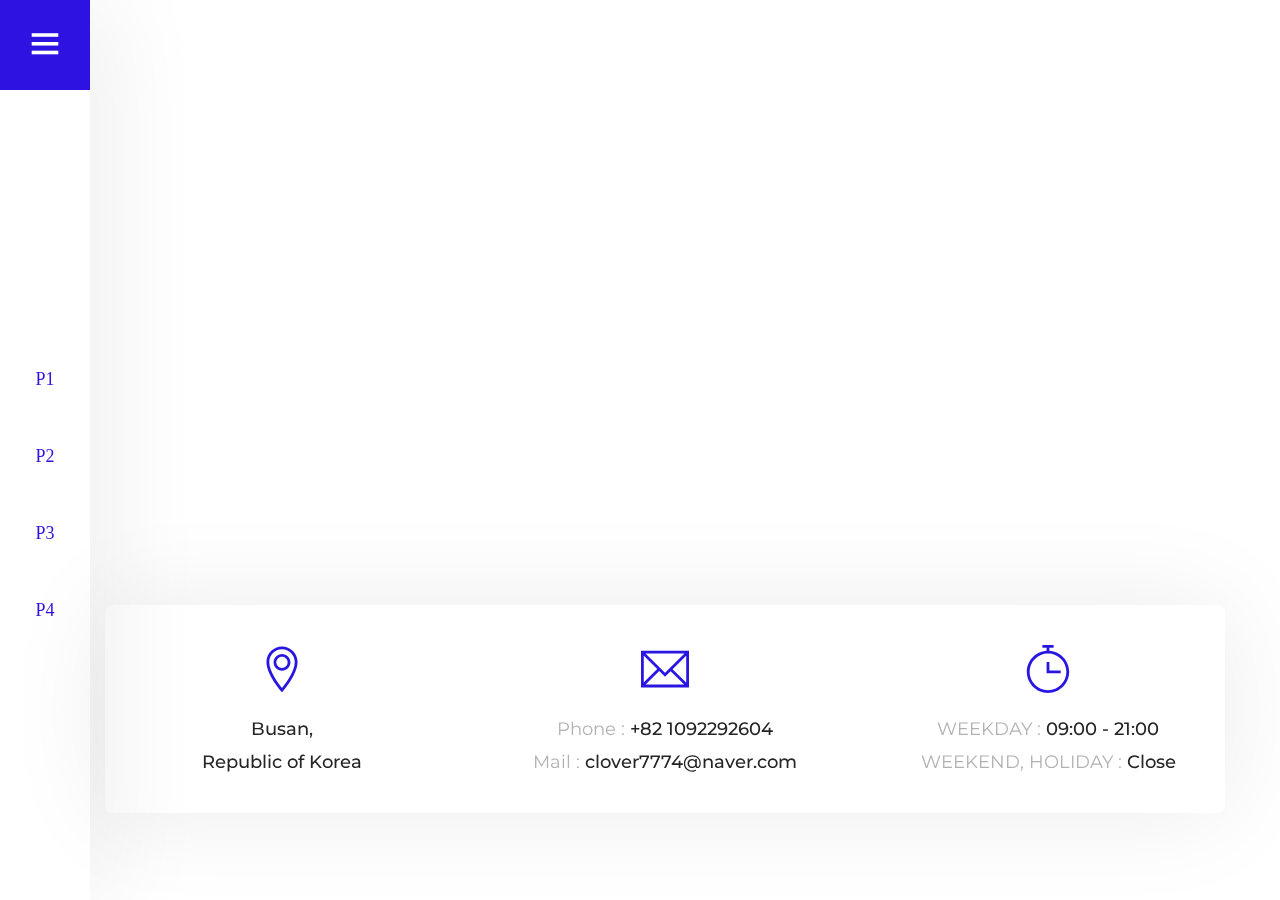
<file: contact.html>
<!DOCTYPE html>
<html lang="zxx">
<head>
	<title>NKJ PORTFOLIO | CONTACT</title>
	<meta charset="UTF-8">
	<meta name="description" content="Tulen Photography HTML Template">
	<meta name="keywords" content="photo, html">
	<meta name="viewport" content="width=device-width, initial-scale=1.0">
	<!-- Stylesheets -->
	<link rel="stylesheet" href="css/bootstrap.min.css"/>
	<link rel="stylesheet" href="css/font-awesome.min.css"/>
	<link rel="stylesheet" href="css/themify-icons.css"/>
	<link rel="stylesheet" href="css/accordion.css"/>
	<link rel="stylesheet" href="css/fresco.css"/>
	<link rel="stylesheet" href="css/owl.carousel.min.css"/>

	<!-- Main Stylesheets -->
	<link rel="stylesheet" href="css/style.css"/>


	<!--[if lt IE 9]>
		<script src="https://oss.maxcdn.com/html5shiv/3.7.2/html5shiv.min.js"></script>
		<script src="https://oss.maxcdn.com/respond/1.4.2/respond.min.js"></script>
	<![endif]-->

</head>
<body>
	<!-- Page Preloder -->
	<div id="preloder">
		<div class="loader"></div>
	</div>

	<!-- Offcanvas Menu Section -->
	<div class="menu-wrapper">
		<div class="menu-switch">
			<i class="ti-menu"></i>
		</div>
		<div class="menu-social-warp">
			<div class="menu-social">
				<a href="https://nkjportfolio.github.io/project1/"><i class="ti-facebook"></i></a>
				<a href="https://nkjportfolio.github.io/project2"><i class="ti-twitter-alt"></i></a>
				<a href="http://nkjdesign.cafe24.com"><i class="ti-linkedin"></i></a>
				<a href="https://blog.naver.com/clover7774"><i class="ti-instagram"></i></a>
			</div>
		</div>
	</div>
	<div class="side-menu-wrapper">
		<div class="sm-header">
			<div class="menu-close">
				<i class="ti-arrow-left"></i>
			</div>
			<a href="index.html" class="site-logo">
				<img src="img/logo.png" alt="">
			</a>
		</div>
		<nav class="main-menu">
			<ul>
				<li><a href="index.html" class="active">Home</a></li>
				<li><a href="about.html">About</a></li>
				<li><a href="gallery.html">Visual</a></li>
				<li><a href="blog.html">Project</a></li>
				<li><a href="contact.html" class="active">Contact</a></li>
			</ul>
		</nav>
		<div class="sm-footer">
			<div class="sm-socail">
				<a href="https://nkjportfolio.github.io/project1/"><i class="ti-facebook"></i></a>
				<a href="https://nkjportfolio.github.io/project2"><i class="ti-twitter-alt"></i></a>
				<a href="http://nkjdesign.cafe24.com"><i class="ti-linkedin"></i></a>
				<a href="https://blog.naver.com/clover7774"><i class="ti-instagram"></i></a>
			</div>
			<div class="copyright-text"><p><!-- Link back to Colorlib can't be removed. Template is licensed under CC BY 3.0. -->
  Copyright &copy;<script>document.write(new Date().getFullYear());</script> All rights reserved | This template is made with <i class="ti-heart" aria-hidden="true"></i> by <a href="https://colorlib.com" target="_blank">Colorlib</a>
  <!-- Link back to Colorlib can't be removed. Template is licensed under CC BY 3.0. --></p></div>
		</div>
	</div>
	<!-- Offcanvas Menu Section end -->

	<!-- Contact Section end -->
	<div class="contact-section">
		<div class="map-warp"><iframe src="https://www.google.com/maps/embed?pb=!1m18!1m12!1m3!1d208747.39204932304!2d128.93205968187056!3d35.16465045073469!2m3!1f0!2f0!3f0!3m2!1i1024!2i768!4f13.1!3m3!1m2!1s0x3568eb6de823cd35%3A0x35d8cb74247108a7!2z67aA7IKw6rSR7Jet7Iuc!5e0!3m2!1sko!2skr!4v1602557685652!5m2!1sko!2skr" width="600" height="450" frameborder="0" style="border:0;" allowfullscreen="" aria-hidden="false" tabindex="0"></iframe></div>
		<div class="contact-box">
			<div class="row">
				<div class="col-lg-4">
					<div class="contact-info">
						<i class="ti-location-pin"></i>
						<p>Busan,<br>Republic of Korea</p>	
					</div>
				</div>
				<div class="col-lg-4">
					<div class="contact-info">
						<i class="ti-email"></i>
						<p><span>Phone :</span> +82 1092292604</p>	
						<p><span>Mail :</span> clover7774@naver.com</p>	
					</div>
				</div>
				<div class="col-lg-4">
					<div class="contact-info">
						<i class="ti-timer"></i>
						<p><span>WEEKDAY :</span> 09:00 - 21:00</p>	
						<p><span>WEEKEND, HOLIDAY :</span> Close</p>	
					</div>
				</div>
			</div>
		</div>
	</div>
	<!-- Contact Section end -->

	<!--====== Javascripts & Jquery ======-->
	<script src="js/vendor/jquery-3.2.1.min.js"></script>
	<script src="js/bootstrap.min.js"></script>
	<script src="js/owl.carousel.min.js"></script>
	<script src="js/imagesloaded.pkgd.min.js"></script>
	<script src="js/isotope.pkgd.min.js"></script>
	<script src="js/jquery.nicescroll.min.js"></script>
	<script src="js/circle-progress.min.js"></script>
	<script src="js/pana-accordion.js"></script>
	<script src="js/main.js"></script>

	</body>
</html>
</file>
<file: css/themify-icons.css>
@font-face {
	font-family: 'themify';
	src:url('../fonts/themify.eot?-fvbane');
	src:url('../fonts/themify.eot?#iefix-fvbane') format('embedded-opentype'),
		url('../fonts/themify.woff?-fvbane') format('woff'),
		url('../fonts/themify.ttf?-fvbane') format('truetype'),
		url('../fonts/themify.svg?-fvbane#themify') format('svg');
	font-weight: normal;
	font-style: normal;
}

[class^="ti-"], [class*=" ti-"] {
	font-family: 'themify';
	speak: none;
	font-style: normal;
	font-weight: normal;
	font-variant: normal;
	text-transform: none;
	line-height: 1;

	/* Better Font Rendering =========== */
	-webkit-font-smoothing: antialiased;
	-moz-osx-font-smoothing: grayscale;
}

.ti-wand:before {
	content: "\e600";
}
.ti-volume:before {
	content: "\e601";
}
.ti-user:before {
	content: "\e602";
}
.ti-unlock:before {
	content: "\e603";
}
.ti-unlink:before {
	content: "\e604";
}
.ti-trash:before {
	content: "\e605";
}
.ti-thought:before {
	content: "\e606";
}
.ti-target:before {
	content: "\e607";
}
.ti-tag:before {
	content: "\e608";
}
.ti-tablet:before {
	content: "\e609";
}
.ti-star:before {
	content: "\e60a";
}
.ti-spray:before {
	content: "\e60b";
}
.ti-signal:before {
	content: "\e60c";
}
.ti-shopping-cart:before {
	content: "\e60d";
}
.ti-shopping-cart-full:before {
	content: "\e60e";
}
.ti-settings:before {
	content: "\e60f";
}
.ti-search:before {
	content: "\e610";
}
.ti-zoom-in:before {
	content: "\e611";
}
.ti-zoom-out:before {
	content: "\e612";
}
.ti-cut:before {
	content: "\e613";
}
.ti-ruler:before {
	content: "\e614";
}
.ti-ruler-pencil:before {
	content: "\e615";
}
.ti-ruler-alt:before {
	content: "\e616";
}
.ti-bookmark:before {
	content: "\e617";
}
.ti-bookmark-alt:before {
	content: "\e618";
}
.ti-reload:before {
	content: "\e619";
}
.ti-plus:before {
	content: "\e61a";
}
.ti-pin:before {
	content: "\e61b";
}
.ti-pencil:before {
	content: "\e61c";
}
.ti-pencil-alt:before {
	content: "\e61d";
}
.ti-paint-roller:before {
	content: "\e61e";
}
.ti-paint-bucket:before {
	content: "\e61f";
}
.ti-na:before {
	content: "\e620";
}
.ti-mobile:before {
	content: "\e621";
}
.ti-minus:before {
	content: "\e622";
}
.ti-medall:before {
	content: "\e623";
}
.ti-medall-alt:before {
	content: "\e624";
}
.ti-marker:before {
	content: "\e625";
}
.ti-marker-alt:before {
	content: "\e626";
}
.ti-arrow-up:before {
	content: "\e627";
}
.ti-arrow-right:before {
	content: "\e628";
}
.ti-arrow-left:before {
	content: "\e629";
}
.ti-arrow-down:before {
	content: "\e62a";
}
.ti-lock:before {
	content: "\e62b";
}
.ti-location-arrow:before {
	content: "\e62c";
}
.ti-link:before {
	content: "\e62d";
}
.ti-layout:before {
	content: "\e62e";
}
.ti-layers:before {
	content: "\e62f";
}
.ti-layers-alt:before {
	content: "\e630";
}
.ti-key:before {
	content: "\e631";
}
.ti-import:before {
	content: "\e632";
}
.ti-image:before {
	content: "\e633";
}
.ti-heart:before {
	content: "\e634";
}
.ti-heart-broken:before {
	content: "\e635";
}
.ti-hand-stop:before {
	content: "\e636";
}
.ti-hand-open:before {
	content: "\e637";
}
.ti-hand-drag:before {
	content: "\e638";
}
.ti-folder:before {
	content: "\e639";
}
.ti-flag:before {
	content: "\e63a";
}
.ti-flag-alt:before {
	content: "\e63b";
}
.ti-flag-alt-2:before {
	content: "\e63c";
}
.ti-eye:before {
	content: "\e63d";
}
.ti-export:before {
	content: "\e63e";
}
.ti-exchange-vertical:before {
	content: "\e63f";
}
.ti-desktop:before {
	content: "\e640";
}
.ti-cup:before {
	content: "\e641";
}
.ti-crown:before {
	content: "\e642";
}
.ti-comments:before {
	content: "\e643";
}
.ti-comment:before {
	content: "\e644";
}
.ti-comment-alt:before {
	content: "\e645";
}
.ti-close:before {
	content: "\e646";
}
.ti-clip:before {
	content: "\e647";
}
.ti-angle-up:before {
	content: "\e648";
}
.ti-angle-right:before {
	content: "\e649";
}
.ti-angle-left:before {
	content: "\e64a";
}
.ti-angle-down:before {
	content: "\e64b";
}
.ti-check:before {
	content: "\e64c";
}
.ti-check-box:before {
	content: "\e64d";
}
.ti-camera:before {
	content: "\e64e";
}
.ti-announcement:before {
	content: "\e64f";
}
.ti-brush:before {
	content: "\e650";
}
.ti-briefcase:before {
	content: "\e651";
}
.ti-bolt:before {
	content: "\e652";
}
.ti-bolt-alt:before {
	content: "\e653";
}
.ti-blackboard:before {
	content: "\e654";
}
.ti-bag:before {
	content: "\e655";
}
.ti-move:before {
	content: "\e656";
}
.ti-arrows-vertical:before {
	content: "\e657";
}
.ti-arrows-horizontal:before {
	content: "\e658";
}
.ti-fullscreen:before {
	content: "\e659";
}
.ti-arrow-top-right:before {
	content: "\e65a";
}
.ti-arrow-top-left:before {
	content: "\e65b";
}
.ti-arrow-circle-up:before {
	content: "\e65c";
}
.ti-arrow-circle-right:before {
	content: "\e65d";
}
.ti-arrow-circle-left:before {
	content: "\e65e";
}
.ti-arrow-circle-down:before {
	content: "\e65f";
}
.ti-angle-double-up:before {
	content: "\e660";
}
.ti-angle-double-right:before {
	content: "\e661";
}
.ti-angle-double-left:before {
	content: "\e662";
}
.ti-angle-double-down:before {
	content: "\e663";
}
.ti-zip:before {
	content: "\e664";
}
.ti-world:before {
	content: "\e665";
}
.ti-wheelchair:before {
	content: "\e666";
}
.ti-view-list:before {
	content: "\e667";
}
.ti-view-list-alt:before {
	content: "\e668";
}
.ti-view-grid:before {
	content: "\e669";
}
.ti-uppercase:before {
	content: "\e66a";
}
.ti-upload:before {
	content: "\e66b";
}
.ti-underline:before {
	content: "\e66c";
}
.ti-truck:before {
	content: "\e66d";
}
.ti-timer:before {
	content: "\e66e";
}
.ti-ticket:before {
	content: "\e66f";
}
.ti-thumb-up:before {
	content: "\e670";
}
.ti-thumb-down:before {
	content: "\e671";
}
.ti-text:before {
	content: "\e672";
}
.ti-stats-up:before {
	content: "\e673";
}
.ti-stats-down:before {
	content: "\e674";
}
.ti-split-v:before {
	content: "\e675";
}
.ti-split-h:before {
	content: "\e676";
}
.ti-smallcap:before {
	content: "\e677";
}
.ti-shine:before {
	content: "\e678";
}
.ti-shift-right:before {
	content: "\e679";
}
.ti-shift-left:before {
	content: "\e67a";
}
.ti-shield:before {
	content: "\e67b";
}
.ti-notepad:before {
	content: "\e67c";
}
.ti-server:before {
	content: "\e67d";
}
.ti-quote-right:before {
	content: "\e67e";
}
.ti-quote-left:before {
	content: "\e67f";
}
.ti-pulse:before {
	content: "\e680";
}
.ti-printer:before {
	content: "\e681";
}
.ti-power-off:before {
	content: "\e682";
}
.ti-plug:before {
	content: "\e683";
}
.ti-pie-chart:before {
	content: "\e684";
}
.ti-paragraph:before {
	content: "\e685";
}
.ti-panel:before {
	content: "\e686";
}
.ti-package:before {
	content: "\e687";
}
.ti-music:before {
	content: "\e688";
}
.ti-music-alt:before {
	content: "\e689";
}
.ti-mouse:before {
	content: "\e68a";
}
.ti-mouse-alt:before {
	content: "\e68b";
}
.ti-money:before {
	content: "\e68c";
}
.ti-microphone:before {
	content: "\e68d";
}
.ti-menu:before {
	content: "\e68e";
}
.ti-menu-alt:before {
	content: "\e68f";
}
.ti-map:before {
	content: "\e690";
}
.ti-map-alt:before {
	content: "\e691";
}
.ti-loop:before {
	content: "\e692";
}
.ti-location-pin:before {
	content: "\e693";
}
.ti-list:before {
	content: "\e694";
}
.ti-light-bulb:before {
	content: "\e695";
}
.ti-Italic:before {
	content: "\e696";
}
.ti-info:before {
	content: "\e697";
}
.ti-infinite:before {
	content: "\e698";
}
.ti-id-badge:before {
	content: "\e699";
}
.ti-hummer:before {
	content: "\e69a";
}
.ti-home:before {
	content: "\e69b";
}
.ti-help:before {
	content: "\e69c";
}
.ti-headphone:before {
	content: "\e69d";
}
.ti-harddrives:before {
	content: "\e69e";
}
.ti-harddrive:before {
	content: "\e69f";
}
.ti-gift:before {
	content: "\e6a0";
}
.ti-game:before {
	content: "\e6a1";
}
.ti-filter:before {
	content: "\e6a2";
}
.ti-files:before {
	content: "\e6a3";
}
.ti-file:before {
	content: "\e6a4";
}
.ti-eraser:before {
	content: "\e6a5";
}
.ti-envelope:before {
	content: "\e6a6";
}
.ti-download:before {
	content: "\e6a7";
}
.ti-direction:before {
	content: "\e6a8";
}
.ti-direction-alt:before {
	content: "\e6a9";
}
.ti-dashboard:before {
	content: "\e6aa";
}
.ti-control-stop:before {
	content: "\e6ab";
}
.ti-control-shuffle:before {
	content: "\e6ac";
}
.ti-control-play:before {
	content: "\e6ad";
}
.ti-control-pause:before {
	content: "\e6ae";
}
.ti-control-forward:before {
	content: "\e6af";
}
.ti-control-backward:before {
	content: "\e6b0";
}
.ti-cloud:before {
	content: "\e6b1";
}
.ti-cloud-up:before {
	content: "\e6b2";
}
.ti-cloud-down:before {
	content: "\e6b3";
}
.ti-clipboard:before {
	content: "\e6b4";
}
.ti-car:before {
	content: "\e6b5";
}
.ti-calendar:before {
	content: "\e6b6";
}
.ti-book:before {
	content: "\e6b7";
}
.ti-bell:before {
	content: "\e6b8";
}
.ti-basketball:before {
	content: "\e6b9";
}
.ti-bar-chart:before {
	content: "\e6ba";
}
.ti-bar-chart-alt:before {
	content: "\e6bb";
}
.ti-back-right:before {
	content: "\e6bc";
}
.ti-back-left:before {
	content: "\e6bd";
}
.ti-arrows-corner:before {
	content: "\e6be";
}
.ti-archive:before {
	content: "\e6bf";
}
.ti-anchor:before {
	content: "\e6c0";
}
.ti-align-right:before {
	content: "\e6c1";
}
.ti-align-left:before {
	content: "\e6c2";
}
.ti-align-justify:before {
	content: "\e6c3";
}
.ti-align-center:before {
	content: "\e6c4";
}
.ti-alert:before {
	content: "\e6c5";
}
.ti-alarm-clock:before {
	content: "\e6c6";
}
.ti-agenda:before {
	content: "\e6c7";
}
.ti-write:before {
	content: "\e6c8";
}
.ti-window:before {
	content: "\e6c9";
}
.ti-widgetized:before {
	content: "\e6ca";
}
.ti-widget:before {
	content: "\e6cb";
}
.ti-widget-alt:before {
	content: "\e6cc";
}
.ti-wallet:before {
	content: "\e6cd";
}
.ti-video-clapper:before {
	content: "\e6ce";
}
.ti-video-camera:before {
	content: "\e6cf";
}
.ti-vector:before {
	content: "\e6d0";
}
.ti-themify-logo:before {
	content: "\e6d1";
}
.ti-themify-favicon:before {
	content: "\e6d2";
}
.ti-themify-favicon-alt:before {
	content: "\e6d3";
}
.ti-support:before {
	content: "\e6d4";
}
.ti-stamp:before {
	content: "\e6d5";
}
.ti-split-v-alt:before {
	content: "\e6d6";
}
.ti-slice:before {
	content: "\e6d7";
}
.ti-shortcode:before {
	content: "\e6d8";
}
.ti-shift-right-alt:before {
	content: "\e6d9";
}
.ti-shift-left-alt:before {
	content: "\e6da";
}
.ti-ruler-alt-2:before {
	content: "\e6db";
}
.ti-receipt:before {
	content: "\e6dc";
}
.ti-pin2:before {
	content: "\e6dd";
}
.ti-pin-alt:before {
	content: "\e6de";
}
.ti-pencil-alt2:before {
	content: "\e6df";
}
.ti-palette:before {
	content: "\e6e0";
}
.ti-more:before {
	content: "\e6e1";
}
.ti-more-alt:before {
	content: "\e6e2";
}
.ti-microphone-alt:before {
	content: "\e6e3";
}
.ti-magnet:before {
	content: "\e6e4";
}
.ti-line-double:before {
	content: "\e6e5";
}
.ti-line-dotted:before {
	content: "\e6e6";
}
.ti-line-dashed:before {
	content: "\e6e7";
}
.ti-layout-width-full:before {
	content: "\e6e8";
}
.ti-layout-width-default:before {
	content: "\e6e9";
}
.ti-layout-width-default-alt:before {
	content: "\e6ea";
}
.ti-layout-tab:before {
	content: "\e6eb";
}
.ti-layout-tab-window:before {
	content: "\e6ec";
}
.ti-layout-tab-v:before {
	content: "\e6ed";
}
.ti-layout-tab-min:before {
	content: "\e6ee";
}
.ti-layout-slider:before {
	content: "\e6ef";
}
.ti-layout-slider-alt:before {
	content: "\e6f0";
}
.ti-layout-sidebar-right:before {
	content: "\e6f1";
}
.ti-layout-sidebar-none:before {
	content: "\e6f2";
}
.ti-layout-sidebar-left:before {
	content: "\e6f3";
}
.ti-layout-placeholder:before {
	content: "\e6f4";
}
.ti-layout-menu:before {
	content: "\e6f5";
}
.ti-layout-menu-v:before {
	content: "\e6f6";
}
.ti-layout-menu-separated:before {
	content: "\e6f7";
}
.ti-layout-menu-full:before {
	content: "\e6f8";
}
.ti-layout-media-right-alt:before {
	content: "\e6f9";
}
.ti-layout-media-right:before {
	content: "\e6fa";
}
.ti-layout-media-overlay:before {
	content: "\e6fb";
}
.ti-layout-media-overlay-alt:before {
	content: "\e6fc";
}
.ti-layout-media-overlay-alt-2:before {
	content: "\e6fd";
}
.ti-layout-media-left-alt:before {
	content: "\e6fe";
}
.ti-layout-media-left:before {
	content: "\e6ff";
}
.ti-layout-media-center-alt:before {
	content: "\e700";
}
.ti-layout-media-center:before {
	content: "\e701";
}
.ti-layout-list-thumb:before {
	content: "\e702";
}
.ti-layout-list-thumb-alt:before {
	content: "\e703";
}
.ti-layout-list-post:before {
	content: "\e704";
}
.ti-layout-list-large-image:before {
	content: "\e705";
}
.ti-layout-line-solid:before {
	content: "\e706";
}
.ti-layout-grid4:before {
	content: "\e707";
}
.ti-layout-grid3:before {
	content: "\e708";
}
.ti-layout-grid2:before {
	content: "\e709";
}
.ti-layout-grid2-thumb:before {
	content: "\e70a";
}
.ti-layout-cta-right:before {
	content: "\e70b";
}
.ti-layout-cta-left:before {
	content: "\e70c";
}
.ti-layout-cta-center:before {
	content: "\e70d";
}
.ti-layout-cta-btn-right:before {
	content: "\e70e";
}
.ti-layout-cta-btn-left:before {
	content: "\e70f";
}
.ti-layout-column4:before {
	content: "\e710";
}
.ti-layout-column3:before {
	content: "\e711";
}
.ti-layout-column2:before {
	content: "\e712";
}
.ti-layout-accordion-separated:before {
	content: "\e713";
}
.ti-layout-accordion-merged:before {
	content: "\e714";
}
.ti-layout-accordion-list:before {
	content: "\e715";
}
.ti-ink-pen:before {
	content: "\e716";
}
.ti-info-alt:before {
	content: "\e717";
}
.ti-help-alt:before {
	content: "\e718";
}
.ti-headphone-alt:before {
	content: "\e719";
}
.ti-hand-point-up:before {
	content: "\e71a";
}
.ti-hand-point-right:before {
	content: "\e71b";
}
.ti-hand-point-left:before {
	content: "\e71c";
}
.ti-hand-point-down:before {
	content: "\e71d";
}
.ti-gallery:before {
	content: "\e71e";
}
.ti-face-smile:before {
	content: "\e71f";
}
.ti-face-sad:before {
	content: "\e720";
}
.ti-credit-card:before {
	content: "\e721";
}
.ti-control-skip-forward:before {
	content: "\e722";
}
.ti-control-skip-backward:before {
	content: "\e723";
}
.ti-control-record:before {
	content: "\e724";
}
.ti-control-eject:before {
	content: "\e725";
}
.ti-comments-smiley:before {
	content: "\e726";
}
.ti-brush-alt:before {
	content: "\e727";
}
.ti-youtube:before {
	content: "\e728";
}
.ti-vimeo:before {
	content: "\e729";
}
.ti-twitter:before {
	content: "\e72a";
}
.ti-time:before {
	content: "\e72b";
}
.ti-tumblr:before {
	content: "\e72c";
}
.ti-skype:before {
	content: "\e72d";
}
.ti-share:before {
	content: "\e72e";
}
.ti-share-alt:before {
	content: "\e72f";
}
.ti-rocket:before {
	content: "\e730";
}
.ti-pinterest:before {
	content: "\e731";
}
.ti-new-window:before {
	content: "\e732";
}
.ti-microsoft:before {
	content: "\e733";
}
.ti-list-ol:before {
	content: "\e734";
}
.ti-linkedin:before {
	content: "P3";
}
.ti-layout-sidebar-2:before {
	content: "\e736";
}
.ti-layout-grid4-alt:before {
	content: "\e737";
}
.ti-layout-grid3-alt:before {
	content: "\e738";
}
.ti-layout-grid2-alt:before {
	content: "\e739";
}
.ti-layout-column4-alt:before {
	content: "\e73a";
}
.ti-layout-column3-alt:before {
	content: "\e73b";
}
.ti-layout-column2-alt:before {
	content: "\e73c";
}
.ti-instagram:before {
	content: "P4";
}
.ti-google:before {
	content: "\e73e";
}
.ti-github:before {
	content: "\e73f";
}
.ti-flickr:before {
	content: "\e740";
}
.ti-facebook:before {
	content: "P1";
}
.ti-dropbox:before {
	content: "\e742";
}
.ti-dribbble:before {
	content: "\e743";
}
.ti-apple:before {
	content: "\e744";
}
.ti-android:before {
	content: "\e745";
}
.ti-save:before {
	content: "\e746";
}
.ti-save-alt:before {
	content: "\e747";
}
.ti-yahoo:before {
	content: "\e748";
}
.ti-wordpress:before {
	content: "\e749";
}
.ti-vimeo-alt:before {
	content: "\e74a";
}
.ti-twitter-alt:before {
	content: "P2";
}
.ti-tumblr-alt:before {
	content: "\e74c";
}
.ti-trello:before {
	content: "\e74d";
}
.ti-stack-overflow:before {
	content: "\e74e";
}
.ti-soundcloud:before {
	content: "\e74f";
}
.ti-sharethis:before {
	content: "\e750";
}
.ti-sharethis-alt:before {
	content: "\e751";
}
.ti-reddit:before {
	content: "\e752";
}
.ti-pinterest-alt:before {
	content: "\e753";
}
.ti-microsoft-alt:before {
	content: "\e754";
}
.ti-linux:before {
	content: "\e755";
}
.ti-jsfiddle:before {
	content: "\e756";
}
.ti-joomla:before {
	content: "\e757";
}
.ti-html5:before {
	content: "\e758";
}
.ti-flickr-alt:before {
	content: "\e759";
}
.ti-email:before {
	content: "\e75a";
}
.ti-drupal:before {
	content: "\e75b";
}
.ti-dropbox-alt:before {
	content: "\e75c";
}
.ti-css3:before {
	content: "\e75d";
}
.ti-rss:before {
	content: "\e75e";
}
.ti-rss-alt:before {
	content: "\e75f";
}
</file>
<file: css/accordion.css>
.pana-accordion {
	width: 100%;
	height: 100%;
	margin: 0 auto;
	position: relative;
	overflow: hidden
}

.pana-accordion .pana-accordion-wrap {
	margin-left: -1px;
	position: relative;
	width: 300%
}

.pana-accordion .pana-accordion-wrap .pana-accordion-item {
	width: 100%;
	height: 200px;
	overflow: hidden;
	float: left;
	position: absolute;
	left: 0;
	top: 0;
	background-position: top left -200px;
	transition: background-position 0.4s;
	
}
.pana-accordion .pana-accordion-wrap .pana-accordion-item.active {
	background-position: top center;
}

.pana-accordion .pana-accordion-wrap .pana-accordion-item .pana-accordion-mask {
	width: 100%;
	height: 100%;
	left: 0;
	top: 0;
	position: absolute;
	z-index: 10;
	background-color: #000;
	filter: alpha(opacity=40);
	-ms-filter: "progid:DXImageTransform.Microsoft.Alpha(Opacity=40)";
	-webkit-opacity: 0.4;
	-khtml-opacity: 0.4;
	-moz-opacity: 0.4;
	-ms-opacity: 0.4;
	-o-opacity: 0.4;
	opacity: 0.4
}

.pana-accordion .pana-accordion-wrap .pana-accordion-item.active .pana-accordion-mask {
	display: none
}
</file>
<file: css/fresco.css>
/* box-sizing */
.fr-window,
.fr-window [class^="fr-"],
.fr-overlay,
.fr-overlay [class^="fr-"],
.fr-spinner,
.fr-spinner [class^="fr-"] {
  box-sizing: border-box;
}

.fr-window {
  position: fixed;
  width: 100%;
  height: 100%;
  top: 0;
  left: 0;
  font: 13px/20px "Lucida Sans", "Lucida Sans Unicode", "Lucida Grande", Verdana,
    Arial, sans-serif;
  /* Chrome hack, this fixes a visual glitch when quickly toggling a video */
  transform: translateZ(0px);
}

/* z-index */
.fr-overlay {
  z-index: 99998;
}
.fr-window {
  z-index: 99999;
}
.fr-spinner {
  z-index: 100000;
}

/* overlay */
.fr-overlay {
  position: fixed;
  top: 0;
  left: 0;
  height: 100%;
  width: 100%;
}
.fr-overlay-background {
  float: left;
  width: 100%;
  height: 100%;
  background: #000;
  opacity: 0.9;
  filter: alpha(opacity=90);
}

.fr-overlay-ui-fullclick .fr-overlay-background {
  background: #292929;
  opacity: 1;
  filter: alpha(opacity=100);
}

/* mobile touch has position:absolute to allow zooming */
.fr-window.fr-mobile-touch,
.fr-overlay.fr-mobile-touch {
  position: absolute;
  overflow: visible;
}

/* some properties on the window are used to toggle things
 * like margin and the fullclick mode,
 * we reset those properties after measuring them
 */
.fr-measured {
  margin: 0 !important;
  min-width: 0 !important;
  min-height: 0 !important;
}

.fr-box {
  position: absolute;
  top: 0;
  left: 0;
  width: 100%;
  height: 100%;
}

.fr-pages {
  position: absolute;
  width: 100%;
  height: 100%;
  overflow: hidden;
  -webkit-user-select: none;
  -khtml-user-select: none;
  -moz-user-select: none;
  -ms-user-select: none;
  user-select: none;
}

.fr-page {
  position: absolute;
  width: 100%;
  height: 100%;
}

.fr-container {
  position: absolute;
  top: 0;
  left: 0;
  right: 0;
  bottom: 0;
  margin: 0;
  padding: 0;
  text-align: center;
}

.fr-hovering-clickable .fr-container {
  cursor: pointer;
}

/*
   padding:
   youtube & vimeo always have buttons on the outside
   side button = 72 = 54 + (2 * 9 margin)
   close button = 48
*/
/* padding ui:inside */
.fr-ui-inside .fr-container {
  padding: 20px 20px;
}
.fr-ui-inside.fr-no-sides .fr-container {
  padding: 20px;
}

/* padding ui:outside */
.fr-ui-outside .fr-container {
  padding: 20px 82px;
}
.fr-ui-outside.fr-no-sides .fr-container {
  padding: 20px 48px;
}

/* reduce padding on smaller screens */
@media all and (max-width: 700px) and (orientation: portrait),
  all and (orientation: landscape) and (max-height: 700px) {
  /* padding ui:inside */
  .fr-ui-inside .fr-container {
    padding: 12px 12px;
  }
  .fr-ui-inside.fr-no-sides .fr-container {
    padding: 12px;
  }

  /* padding ui:outside */
  .fr-ui-outside .fr-container {
    padding: 12px 72px;
  }
  .fr-ui-outside.fr-no-sides .fr-container {
    padding: 12px 48px;
  }
}

@media all and (max-width: 500px) and (orientation: portrait),
  all and (orientation: landscape) and (max-height: 500px) {
  /* padding ui:inside */
  .fr-ui-inside .fr-container {
    padding: 0px 0px;
  }
  .fr-ui-inside.fr-no-sides .fr-container {
    padding: 0px;
  }

  /* padding ui:outside */
  .fr-ui-outside .fr-container {
    padding: 0px 72px;
  }
  .fr-ui-outside.fr-no-sides .fr-container {
    padding: 0px 48px;
  }
}

/* padding ui:fullclick */
.fr-ui-fullclick .fr-container {
  padding: 0;
}
.fr-ui-fullclick.fr-no-sides .fr-container {
  padding: 0;
}

/* video fullclick */
.fr-ui-fullclick.fr-type-video .fr-container {
  padding: 0px 62px;
}
.fr-ui-fullclick.fr-no-sides.fr-type-video .fr-container {
  padding: 48px 0px;
}

/* overflow-y should always have 0 padding top and bottom */
.fr-overflow-y .fr-container {
  padding-top: 0 !important;
  padding-bottom: 0 !important;
}

.fr-content,
.fr-content-background {
  position: absolute;
  top: 50%;
  left: 50%;
  /* IE11 has a 1px blur bug on the edges of the caption (ui:inside)
     during animation with overflow:hidden */
  overflow: visible;
}

/* img/iframe/error */
.fr-content-element {
  float: left;
  width: 100%;
  height: 100%;
}

.fr-content-background {
  background: #101010;
}

.fr-info {
  position: absolute;
  top: 0;
  left: 0;
  width: 100%;
  color: #efefef;
  font-size: 13px;
  line-height: 20px;
  text-align: left;
  -webkit-text-size-adjust: none;
  text-size-adjust: none;
  -webkit-user-select: text;
  -khtml-user-select: text;
  -moz-user-select: text;
  -ms-user-select: text;
  user-select: text;
}
.fr-info-background {
  position: absolute;
  top: 0;
  left: 0;
  height: 100%;
  width: 100%;
  background: #000;
  line-height: 1%;
  filter: none;
  opacity: 1;
}
.fr-ui-inside .fr-info-background {
  filter: alpha(opacity=80);
  opacity: 0.8;
  zoom: 1;
}
/* ui:outside has a slightly lighter info background to break up from black page backgrounds */
.fr-ui-outside .fr-info-background {
  background: #0d0d0d;
}

/* info at the bottom for ui:inside */
.fr-content .fr-info {
  top: auto;
  bottom: 0;
}

.fr-info-padder {
  display: block;
  overflow: hidden;
  padding: 12px;
  position: relative;
  width: auto;
}
.fr-caption {
  width: auto;
  display: inline;
}

.fr-position {
  color: #b3b3b3;
  float: right;
  line-height: 21px;
  opacity: 0.99;
  position: relative;
  text-align: right;
  margin-left: 15px;
  white-space: nowrap;
}

/* positions not within the info bar
   for ui:outside/inside */
.fr-position-outside,
.fr-position-inside {
  position: absolute;
  bottom: 0;
  right: 0;
  margin: 12px;
  width: auto;
  padding: 2px 8px;
  border-radius: 10px;
  font-size: 11px;
  line-height: 20px;
  text-shadow: 0 1px 0 rgba(0, 0, 0, 0.4);
  display: none;
  overflow: hidden;
  white-space: nowrap;
  -webkit-text-size-adjust: none;
  text-size-adjust: none;
  -webkit-user-select: text;
  -khtml-user-select: text;
  -moz-user-select: text;
  -ms-user-select: text;
  user-select: text;
}
.fr-position-inside {
  border: 0;
}

.fr-position-background {
  position: absolute;
  top: 0;
  left: 0;
  width: 100%;
  height: 100%;
  background: #0d0d0d;
  filter: alpha(opacity=80);
  opacity: 0.8;
  zoom: 1; /* oldIE */
}
.fr-position-text {
  color: #b3b3b3;
}
.fr-position-outside .fr-position-text,
.fr-position-inside .fr-position-text {
  float: left;
  position: relative;
  text-shadow: 0 1px 1px rgba(0, 0, 0, 0.3);
  opacity: 1;
}

/* display it for the outside ui, hide the caption inside */
.fr-ui-outside .fr-position-outside {
  display: block;
}
.fr-ui-outside .fr-info .fr-position {
  display: none;
}

.fr-ui-inside.fr-no-caption .fr-position-inside {
  display: block;
}

/* links */
.fr-info a,
.fr-info a:hover {
  color: #ccc;
  border: 0;
  background: none;
  text-decoration: underline;
}
.fr-info a:hover {
  color: #eee;
}

/* no-caption */
.fr-ui-outside.fr-no-caption .fr-info {
  display: none;
}
.fr-ui-inside.fr-no-caption .fr-caption {
  display: none;
}

/* --- stroke */
.fr-stroke {
  position: absolute;
  top: 0;
  left: 0;
  width: 100%;
  height: 1px;
}
.fr-stroke-vertical {
  width: 1px;
  height: 100%;
}
.fr-stroke-horizontal {
  padding: 0 1px;
}

.fr-stroke-right {
  left: auto;
  right: 0;
}
.fr-stroke-bottom {
  top: auto;
  bottom: 0;
}

.fr-stroke-color {
  float: left;
  width: 100%;
  height: 100%;
  background: rgba(255, 255, 255, 0.08);
}

/* the stroke is brighter inside the info box */
.fr-info .fr-stroke-color {
  background: rgba(80, 80, 80, 0.3);
}

/* remove the stroke when outside ui has a caption */
.fr-ui-outside.fr-has-caption .fr-content .fr-stroke-bottom {
  display: none;
}

/* remove stroke and shadow when ui:fullclick */
.fr-ui-fullclick .fr-stroke {
  display: none;
}
.fr-ui-fullclick .fr-content-background {
  box-shadow: none;
}

/* the info box never bas a top stroke */
.fr-info .fr-stroke-top {
  display: none;
}

/* < > */
.fr-side {
  position: absolute;
  top: 50%;
  width: 54px;
  height: 72px;
  margin: 0 9px;
  margin-top: -36px;
  cursor: pointer;
  -webkit-user-select: none;
  -moz-user-select: none;
  user-select: none;
  zoom: 1;
}
.fr-side-previous {
  left: 0;
}
.fr-side-next {
  right: 0;
  left: auto;
}

.fr-side-disabled {
  cursor: default;
}
.fr-side-hidden {
  display: none !important;
}

.fr-side-button {
  float: left;
  width: 100%;
  height: 100%;
  margin: 0;
  padding: 0;
}
.fr-side-button-background {
  position: absolute;
  top: 0;
  left: 0;
  width: 100%;
  height: 100%;
  background-color: #101010;
}
.fr-side-button-icon {
  float: left;
  position: relative;
  height: 100%;
  width: 100%;
  zoom: 1;
  background-position: 50% 50%;
  background-repeat: no-repeat;
}
/* smaller side buttons */
@media all and (max-width: 500px) and (orientation: portrait),
  all and (orientation: landscape) and (max-height: 414px) {
  .fr-side {
    width: 54px;
    height: 60px;
    margin: 0;
    margin-top: -30px;
  }
  .fr-side-button {
    width: 48px;
    height: 60px;
    margin: 0 3px;
  }
}

/* X */
.fr-close {
  position: absolute;
  width: 48px;
  height: 48px;
  top: 0;
  right: 0;
  cursor: pointer;
  -webkit-user-select: none;
  -moz-user-select: none;
  user-select: none;
}

.fr-close-background,
.fr-close-icon {
  position: absolute;
  top: 12px;
  left: 12px;
  height: 26px;
  width: 26px;
  background-position: 50% 50%;
  background-repeat: no-repeat;
}
.fr-close-background {
  background-color: #000;
}

/* Thumbnails */
.fr-thumbnails {
  position: absolute;
  overflow: hidden;
}
.fr-thumbnails-disabled .fr-thumbnails {
  display: none !important;
}
.fr-thumbnails-horizontal .fr-thumbnails {
  width: 100%;
  height: 12%;
  min-height: 74px;
  max-height: 160px;
  bottom: 0;
}

.fr-thumbnails-vertical .fr-thumbnails {
  height: 100%;
  width: 10%;
  min-width: 74px;
  max-width: 160px;
  left: 0;
}

.fr-thumbnails,
.fr-thumbnails * {
  -webkit-user-select: none;
  -khtml-user-select: none;
  -moz-user-select: none;
  -ms-user-select: none;
  user-select: none;
}

.fr-thumbnails-wrapper {
  position: absolute;
  top: 0;
  left: 50%;
  height: 100%;
}
.fr-thumbnails-vertical .fr-thumbnails-wrapper {
  top: 50%;
  left: 0;
}

.fr-thumbnails-slider {
  position: relative;
  width: 100%;
  height: 100%;
  float: left;
  zoom: 1;
}

.fr-thumbnails-slider-slide {
  position: absolute;
  top: 0;
  left: 0;
  height: 100%;
}

.fr-thumbnails-thumbs {
  float: left;
  height: 100%;
  overflow: hidden;
  position: relative;
  top: 0;
  left: 0;
}

.fr-thumbnails-slide {
  position: absolute;
  top: 0;
  height: 100%;
  width: 100%;
}

.fr-thumbnail-frame {
  position: absolute;
  zoom: 1;
  overflow: hidden;
}

.fr-thumbnail {
  position: absolute;
  width: 30px;
  height: 100%;
  left: 50%;
  top: 50%;
  zoom: 1;
  cursor: pointer;
  margin: 0 10px;
}
.fr-ltIE9 .fr-thumbnail * {
  overflow: hidden; /* IE6(7) */
  z-index: 1;
  zoom: 1;
}

.fr-thumbnail-wrapper {
  position: relative;
  background: #161616;
  width: 100%;
  height: 100%;
  float: left;
  overflow: hidden;
  display: inline; /* IE6(7) */
  z-index: 0; /* IE8 */
}

.fr-thumbnail-overlay {
  cursor: pointer;
}
.fr-thumbnail-active .fr-thumbnail-overlay {
  cursor: default;
}
.fr-thumbnail-overlay,
.fr-thumbnail-overlay-background,
.fr-thumbnail-overlay-border {
  position: absolute;
  top: 0;
  left: 0;
  width: 100%;
  height: 100%;
  border-width: 0;
  overflow: hidden;
  border-style: solid;
  border-color: transparent;
}
.fr-ltIE9 .fr-thumbnail-overlay-border {
  border-width: 0 !important;
}
.fr-thumbnail .fr-thumbnail-image {
  position: absolute;
  filter: alpha(opacity=85);
  opacity: 0.85;
  max-width: none;
}
.fr-thumbnail:hover .fr-thumbnail-image,
.fr-thumbnail-active:hover .fr-thumbnail-image {
  filter: alpha(opacity=99);
  opacity: 0.99;
}
.fr-thumbnail-active .fr-thumbnail-image,
.fr-thumbnail-active:hover .fr-thumbnail-image {
  filter: alpha(opacity=35);
  opacity: 0.35;
}
.fr-thumbnail-active {
  cursor: default;
}

/* Thumbnails loading */
.fr-thumbnail-loading,
.fr-thumbnail-loading-background,
.fr-thumbnail-loading-icon {
  position: absolute;
  top: 0;
  left: 0;
  width: 100%;
  height: 100%;
}
.fr-thumbnail-loading-background {
  background-color: #161616;
  background-position: 50% 50%;
  background-repeat: no-repeat;
  opacity: 0.8;
  position: relative;
  float: left;
}
/* this element is there as an alternative to putting the loading image on the background */
.fr-thumbnail-loading-icon {
  display: none;
}

/* error on thumbnail */
.fr-thumbnail-error .fr-thumbnail-image {
  position: absolute;
  top: 0;
  left: 0;
  width: 100%;
  height: 100%;
  background-color: #202020;
}

/* Thumbnail < > */
.fr-thumbnails-side {
  float: left;
  height: 100%;
  width: 28px;
  margin: 0 5px;
  position: relative;
  overflow: hidden;
}
.fr-thumbnails-side-previous {
  margin-left: 12px;
}
.fr-thumbnails-side-next {
  margin-right: 12px;
}

.fr-thumbnails-vertical .fr-thumbnails-side {
  height: 28px;
  width: 100%;
  margin: 10px 0;
}
.fr-thumbnails-vertical .fr-thumbnails-side-previous {
  margin-top: 20px;
}
.fr-thumbnails-vertical .fr-thumbnails-side-next {
  margin-bottom: 20px;
}

.fr-thumbnails-side-button {
  position: absolute;
  top: 50%;
  left: 50%;
  margin-top: -14px;
  margin-left: -14px;
  width: 28px;
  height: 28px;
  cursor: pointer;
}

.fr-thumbnails-side-button-background {
  position: absolute;
  top: 0;
  left: 0;
  height: 100%;
  width: 100%;
  filter: alpha(opacity=80);
  opacity: 0.8;
  -moz-transition: background-color 0.2s ease-in;
  -webkit-transition: background-color 0.2s ease-in;
  transition: background-color 0.2s ease-in;
  background-color: #333;
  cursor: pointer;
  border-radius: 4px;
}
.fr-thumbnails-side-button:hover .fr-thumbnails-side-button-background {
  background-color: #3b3b3b;
}

.fr-thumbnails-side-button-disabled * {
  cursor: default;
}
.fr-thumbnails-side-button-disabled:hover
  .fr-thumbnails-side-button-background {
  background-color: #333;
}

.fr-thumbnails-side-button-icon {
  position: absolute;
  /*top: -7px;
  left: -7px;*/
  top: 0;
  left: 0;
  width: 100%;
  height: 100%;
}

/* vertical thumbnails */
.fr-thumbnails-vertical .fr-thumbnails-side,
.fr-thumbnails-vertical .fr-thumbnails-thumbs,
.fr-thumbnails-vertical .fr-thumbnail-frame {
  clear: both;
}

/* ui:fullclick has a dark thumbnail background */
.fr-window-ui-fullclick .fr-thumbnails {
  background: #090909;
}

/* put a stroke on the connecting caption*/
.fr-window-ui-fullclick.fr-thumbnails-enabled.fr-thumbnails-horizontal
  .fr-info
  .fr-stroke-bottom {
  display: block !important;
} /*({ box-shadow: inset 0 -1px 0 rgba(255,255,255,.1); } */
.fr-window-ui-fullclick.fr-thumbnails-enabled.fr-thumbnails-vertical
  .fr-info
  .fr-stroke-left {
  display: block !important;
}

/* thumbnail spacing  */
.fr-thumbnails-horizontal .fr-thumbnails-thumbs {
  padding: 12px 5px;
}
.fr-thumbnails-vertical .fr-thumbnails-thumbs {
  padding: 5px 12px;
}
.fr-thumbnails-measured .fr-thumbnails-thumbs {
  padding: 0 !important;
}
/* horizontal */
@media all and (min-height: 700px) {
  .fr-thumbnails-horizontal .fr-thumbnails-thumbs {
    padding: 16px 8px;
  }
  .fr-thumbnails-horizontal .fr-thumbnails-side {
    margin: 0 8px;
  }
  .fr-thumbnails-horizontal .fr-thumbnails-side-previous {
    margin-left: 16px;
  }
  .fr-thumbnails-horizontal .fr-thumbnails-side-next {
    margin-right: 16px;
  }
}
@media all and (min-height: 980px) {
  .fr-thumbnails-horizontal .fr-thumbnails-thumbs {
    padding: 20px 10px;
  }
  .fr-thumbnails-horizontal .fr-thumbnails-side {
    margin: 0 10px;
  }
  .fr-thumbnails-horizontal .fr-thumbnails-side-previous {
    margin-left: 20px;
  }
  .fr-thumbnails-horizontal .fr-thumbnails-side-next {
    margin-right: 20px;
  }
}

/* vertical */
@media all and (min-width: 1200px) {
  .fr-thumbnails-vertical .fr-thumbnails-thumbs {
    padding: 8px 16px;
  }
  .fr-thumbnails-vertical .fr-thumbnails-side {
    margin: 0 8px;
  }
  .fr-thumbnails-vertical .fr-thumbnails-side-previous {
    margin-top: 16px;
  }
  .fr-thumbnails-vertical .fr-thumbnails-side-next {
    margin-bottom: 16px;
  }
}
@media all and (min-width: 1800px) {
  .fr-thumbnails-vertical .fr-thumbnails-thumbs {
    padding: 10px 20px;
  }
  .fr-thumbnails-vertical .fr-thumbnails-side {
    margin: 10px 0;
  }
  .fr-thumbnails-vertical .fr-thumbnails-side-previous {
    margin-top: 20px;
  }
  .fr-thumbnails-vertical .fr-thumbnails-side-next {
    margin-bottom: 20px;
  }
}

/* hide thumbnails on smaller screens
   the js always hides them on touch based devices
*/
@media all and (max-width: 500px) and (orientation: portrait),
  all and (orientation: landscape) and (max-height: 500px) {
  .fr-thumbnails-horizontal .fr-thumbnails {
    display: none !important;
  }
}
@media all and (max-width: 700px) and (orientation: portrait),
  all and (orientation: landscape) and (max-height: 414px) {
  .fr-thumbnails-vertical .fr-thumbnails {
    display: none !important;
  }
}

/* force fullClick: true
   and force overflow: false */
@media all and (max-width: 500px) and (orientation: portrait),
  all and (orientation: landscape) and (max-height: 414px) {
  .fr-page {
    min-width: 100%;
  } /* fullclick */
  .fr-page {
    min-height: 100%;
  } /* overflow: false */
}

/* switch between ui modes
   we force everything not in the current UI mode to hide
*/
.fr-window-ui-fullclick .fr-side-next-outside,
.fr-window-ui-fullclick .fr-side-previous-outside,
.fr-window-ui-fullclick .fr-close-outside,
.fr-window-ui-fullclick .fr-content .fr-side-next,
.fr-window-ui-fullclick .fr-content .fr-side-previous,
.fr-window-ui-fullclick .fr-content .fr-close,
.fr-window-ui-fullclick .fr-content .fr-info,
.fr-window-ui-outside .fr-side-next-fullclick,
.fr-window-ui-outside .fr-side-previous-fullclick,
.fr-window-ui-outside .fr-close-fullclick,
.fr-window-ui-outside .fr-content .fr-side-next,
.fr-window-ui-outside .fr-content .fr-side-previous,
.fr-window-ui-outside .fr-content .fr-close,
.fr-window-ui-outside .fr-content .fr-info,
.fr-window-ui-inside .fr-page > .fr-info,
.fr-window-ui-inside .fr-side-next-fullclick,
.fr-window-ui-inside .fr-side-previous-fullclick,
.fr-window-ui-inside .fr-close-fullclick,
.fr-window-ui-inside .fr-side-next-outside,
.fr-window-ui-inside .fr-side-previous-outside,
.fr-window-ui-inside .fr-close-outside {
  display: none !important;
}

/* some ui elements can be toggled on mousemove.
   filter:alpha(opacity) is bugged so we use display in oldIE
*/
.fr-toggle-ui {
  opacity: 0;
  -webkit-transition: opacity 0.3s;
  transition: opacity 0.3s;
}
.fr-visible-fullclick-ui .fr-box > .fr-toggle-ui,
.fr-visible-inside-ui .fr-ui-inside .fr-toggle-ui {
  opacity: 1;
}

.fr-hidden-fullclick-ui .fr-box > .fr-toggle-ui,
.fr-hidden-inside-ui .fr-ui-inside .fr-toggle-ui {
  -webkit-transition: opacity 0.3s;
  transition: opacity 0.3s;
}
.fr-ltIE9.fr-hidden-fullclick-ui .fr-box > .fr-toggle-ui,
.fr-ltIE9.fr-hidden-inside-ui .fr-ui-inside .fr-toggle-ui {
  display: none;
}

/* Spinner */
.fr-spinner {
  position: fixed;
  width: 52px;
  height: 52px;
  background: #101010;
  background: rgba(16, 16, 16, 0.85);
  border-radius: 5px;
}
.fr-spinner div {
  position: absolute;
  top: 0;
  left: 0;
  height: 64%;
  width: 64%;
  margin-left: 18%;
  margin-top: 18%;
  opacity: 1;
  -webkit-animation: fresco-12 1.2s infinite ease-in-out;
  animation: fresco-12 1.2s infinite ease-in-out;
}

.fr-spinner div:after {
  content: "";
  position: absolute;
  top: 0;
  left: 50%;
  width: 2px;
  height: 8px;
  margin-left: -1px;
  background: #fff;
  box-shadow: 0 0 1px rgba(0, 0, 0, 0); /* fixes rendering in Firefox */
}

.fr-spinner div.fr-spin-1 {
  -ms-transform: rotate(30deg);
  -webkit-transform: rotate(30deg);
  transform: rotate(30deg);
  -webkit-animation-delay: -1.1s;
  animation-delay: -1.1s;
}
.fr-spinner div.fr-spin-2 {
  -ms-transform: rotate(60deg);
  -webkit-transform: rotate(60deg);
  transform: rotate(60deg);
  -webkit-animation-delay: -1s;
  animation-delay: -1s;
}
.fr-spinner div.fr-spin-3 {
  -ms-transform: rotate(90deg);
  -webkit-transform: rotate(90deg);
  transform: rotate(90deg);
  -webkit-animation-delay: -0.9s;
  animation-delay: -0.9s;
}
.fr-spinner div.fr-spin-4 {
  -ms-transform: rotate(120deg);
  -webkit-transform: rotate(120deg);
  transform: rotate(120deg);
  -webkit-animation-delay: -0.8s;
  animation-delay: -0.8s;
}
.fr-spinner div.fr-spin-5 {
  -ms-transform: rotate(150deg);
  -webkit-transform: rotate(150deg);
  transform: rotate(150deg);
  -webkit-animation-delay: -0.7s;
  animation-delay: -0.7s;
}
.fr-spinner div.fr-spin-6 {
  -ms-transform: rotate(180deg);
  -webkit-transform: rotate(180deg);
  transform: rotate(180deg);
  -webkit-animation-delay: -0.6s;
  animation-delay: -0.6s;
}
.fr-spinner div.fr-spin-6 {
  -ms-transform: rotate(180deg);
  -webkit-transform: rotate(180deg);
  transform: rotate(180deg);
  -webkit-animation-delay: -0.6s;
  animation-delay: -0.6s;
}
.fr-spinner div.fr-spin-7 {
  -ms-transform: rotate(210deg);
  -webkit-transform: rotate(210deg);
  transform: rotate(210deg);
  -webkit-animation-delay: -0.5s;
  animation-delay: -0.5s;
}
.fr-spinner div.fr-spin-8 {
  -ms-transform: rotate(240deg);
  -webkit-transform: rotate(240deg);
  transform: rotate(240deg);
  -webkit-animation-delay: -0.4s;
  animation-delay: -0.4s;
}
.fr-spinner div.fr-spin-9 {
  -ms-transform: rotate(270deg);
  -webkit-transform: rotate(270deg);
  transform: rotate(270deg);
  -webkit-animation-delay: -0.3s;
  animation-delay: -0.3s;
}
.fr-spinner div.fr-spin-10 {
  -ms-transform: rotate(300deg);
  -webkit-transform: rotate(300deg);
  transform: rotate(300deg);
  -webkit-animation-delay: -0.2s;
  animation-delay: -0.2s;
}
.fr-spinner div.fr-spin-11 {
  -ms-transform: rotate(330deg);
  -webkit-transform: rotate(330deg);
  transform: rotate(330deg);
  -webkit-animation-delay: -0.1s;
  animation-delay: -0.1s;
}
.fr-spinner div.fr-spin-12 {
  -ms-transform: rotate(360deg);
  -webkit-transform: rotate(360deg);
  transform: rotate(360deg);
  -webkit-animation-delay: 0s;
  animation-delay: 0s;
}

@-webkit-keyframes fresco-12 {
  0% {
    opacity: 1;
  }
  100% {
    opacity: 0;
  }
}
@keyframes fresco-12 {
  0% {
    opacity: 1;
  }
  100% {
    opacity: 0;
  }
}

/* Thumbnail spinner */
.fr-thumbnail-spinner {
  position: absolute;
  top: 50%;
  left: 50%;
  margin-top: -20px;
  margin-left: -20px;
  width: 40px;
  height: 40px;
}
.fr-thumbnail-spinner-spin {
  position: relative;
  float: left;
  margin: 8px 0 0 8px;
  text-indent: -9999em;
  border-top: 2px solid rgba(255, 255, 255, 0.2);
  border-right: 2px solid rgba(255, 255, 255, 0.2);
  border-bottom: 2px solid rgba(255, 255, 255, 0.2);
  border-left: 2px solid #fff;
  -webkit-animation: fr-thumbnail-spin 1.1s infinite linear;
  animation: fr-thumbnail-spin 1.1s infinite linear;
}
.fr-thumbnail-spinner-spin,
.fr-thumbnail-spinner-spin:after {
  border-radius: 50%;
  width: 24px;
  height: 24px;
}
@-webkit-keyframes fr-thumbnail-spin {
  0% {
    -webkit-transform: rotate(0deg);
    transform: rotate(0deg);
  }
  100% {
    -webkit-transform: rotate(360deg);
    transform: rotate(360deg);
  }
}
@keyframes fr-thumbnail-spin {
  0% {
    -webkit-transform: rotate(0deg);
    transform: rotate(0deg);
  }
  100% {
    -webkit-transform: rotate(360deg);
    transform: rotate(360deg);
  }
}

/* Error */
.fr-error {
  float: left;
  position: relative;
  background-color: #ca3434;
  width: 160px;
  height: 160px;
}

.fr-error-icon {
  position: absolute;
  width: 42px;
  height: 42px;
  top: 50%;
  left: 50%;
  margin-left: -21px;
  margin-top: -21px;
}

/* skin: 'fresco' */

/* Sprite */
.fr-window-skin-fresco .fr-side-button-icon,
.fr-window-skin-fresco .fr-close-icon,
.fr-window-skin-fresco .fr-thumbnails-side-button-icon,
.fr-window-skin-fresco .fr-error-icon {
  background-image: url("fresco/skins/fresco/sprite.svg");
}
/* fallback png sprite */
.fr-window-skin-fresco.fr-no-svg .fr-side-button-icon,
.fr-window-skin-fresco.fr-no-svg .fr-close-icon,
.fr-window-skin-fresco.fr-no-svg .fr-thumbnails-side-button-icon,
.fr-window-skin-fresco .fr-error-icon {
  background-image: url("fresco/skins/fresco/sprite.png");
}

.fr-window-skin-fresco .fr-error-icon {
  background-position: -160px -126px;
}

.fr-window-skin-fresco .fr-content-background {
  background: #101010;
  box-shadow: 0 0 5px rgba(0, 0, 0, 0.4);
}
.fr-window-skin-fresco.fr-window-ui-fullclick .fr-content-background {
  box-shadow: none;
}

/* thumbnail shadow */
.fr-window-skin-fresco .fr-thumbnail-wrapper {
  box-shadow: 0 0 3px rgba(0, 0, 0, 0.3);
}
.fr-window-skin-fresco .fr-thumbnail-active .fr-thumbnail-wrapper {
  box-shadow: 0 0 1px rgba(0, 0, 0, 0.1);
}

/* < > */
.fr-window-skin-fresco .fr-side-button-background {
  background-color: transparent;
}
.fr-window-skin-fresco .fr-side-previous .fr-side-button-icon {
  background-position: -13px -14px;
}
.fr-window-skin-fresco .fr-side-next .fr-side-button-icon {
  background-position: -93px -14px;
}

.fr-window-skin-fresco .fr-side-previous:hover .fr-side-button-icon {
  background-position: -13px -114px;
}
.fr-window-skin-fresco .fr-side-next:hover .fr-side-button-icon {
  background-position: -93px -114px;
}

/* transition (png) */
.fr-window-skin-fresco.fr-no-svg
  .fr-hovering-previous
  .fr-side-previous
  .fr-side-button-icon,
.fr-window-skin-fresco.fr-no-svg.fr-mobile-touch
  .fr-side-previous
  .fr-side-button-icon {
  background-position: -13px -114px;
}
.fr-window-skin-fresco.fr-no-svg
  .fr-hovering-next
  .fr-side-next
  .fr-side-button-icon,
.fr-window-skin-fresco.fr-no-svg.fr-mobile-touch
  .fr-side-next
  .fr-side-button-icon {
  background-position: -93px -114px;
}

/* disabled state (png) */
.fr-window-skin-fresco.fr-no-svg
  .fr-side-previous.fr-side-disabled
  .fr-side-button-icon,
.fr-window-skin-fresco.fr-no-svg
  .fr-hovering-previous
  .fr-side-previous.fr-side-disabled
  .fr-side-button-icon,
.fr-window-skin-fresco.fr-no-svg
  .fr-side-previous.fr-side-disabled:hover
  .fr-side-button-icon {
  background-position: -13px -214px;
}
.fr-window-skin-fresco.fr-no-svg
  .fr-side-next.fr-side-disabled
  .fr-side-button-icon,
.fr-window-skin-fresco.fr-no-svg
  .fr-hovering-next
  .fr-side-next.fr-side-disabled
  .fr-side-button-icon,
.fr-window-skin-fresco.fr-no-svg
  .fr-side-next.fr-side-disabled:hover
  .fr-side-button-icon {
  background-position: -93px -214px;
}

/* transition (svg) */
.fr-window-skin-fresco.fr-svg .fr-side-previous .fr-side-button-icon {
  background-position: -13px -114px;
}
.fr-window-skin-fresco.fr-svg .fr-side-next .fr-side-button-icon {
  background-position: -93px -114px;
}
.fr-window-skin-fresco.fr-svg .fr-side-button-icon {
  opacity: 0.5;
}

.fr-window-skin-fresco.fr-svg .fr-side:hover .fr-side-button-icon,
.fr-window-skin-fresco.fr-svg
  .fr-hovering-previous
  .fr-side-previous
  .fr-side-button-icon,
.fr-window-skin-fresco.fr-svg
  .fr-hovering-next
  .fr-side-next
  .fr-side-button-icon {
  opacity: 1;
}

.fr-window-skin-fresco.fr-svg.fr-mobile-touch .fr-side .fr-side-button-icon {
  opacity: 0.8;
} /* touch always active but at lower opacity */

/* disabled (svg) */
.fr-window-skin-fresco.fr-svg .fr-side-disabled .fr-side-button-icon,
.fr-window-skin-fresco.fr-svg
  .fr-hovering-previous
  .fr-side-disabled
  .fr-side-button-icon,
.fr-window-skin-fresco.fr-svg
  .fr-hovering-next
  .fr-side-disabled
  .fr-side-button-icon,
.fr-window-skin-fresco.fr-svg .fr-side-disabled:hover .fr-side-button-icon,
.fr-window-skin-fresco.fr-svg.fr-mobile-touch
  .fr-side-disabled
  .fr-side-button-icon {
  opacity: 0.2;
}

/* hide for ui:inside/fullclick, only for the image type */
.fr-window-skin-fresco.fr-window-ui-inside
  .fr-type-image
  .fr-side-disabled
  .fr-side-button-icon,
.fr-window-skin-fresco.fr-window-ui-fullclick.fr-showing-type-image
  .fr-side-disabled
  .fr-side-button-icon {
  background-image: none;
}

/* < > responsive */
@media all and (max-width: 500px) and (orientation: portrait),
  all and (orientation: landscape) and (max-height: 414px) {
  .fr-window-skin-fresco .fr-side-previous .fr-side-button-icon {
    background-position: 0px -300px;
  }
  .fr-window-skin-fresco .fr-side-next .fr-side-button-icon {
    background-position: -48px -300px;
  }

  .fr-window-skin-fresco .fr-side-previous:hover .fr-side-button-icon {
    background-position: 0px -360px;
  }
  .fr-window-skin-fresco .fr-side-next:hover .fr-side-button-icon {
    background-position: -48px -360px;
  }

  /* transition (png) */
  .fr-window-skin-fresco.fr-no-svg
    .fr-hovering-previous
    .fr-side-previous
    .fr-side-button-icon,
  .fr-window-skin-fresco.fr-no-svg.fr-mobile-touch
    .fr-side-previous
    .fr-side-button-icon {
    background-position: 0px -360px;
  }
  .fr-window-skin-fresco.fr-no-svg
    .fr-hovering-next
    .fr-side-next
    .fr-side-button-icon,
  .fr-window-skin-fresco.fr-no-svg.fr-mobile-touch
    .fr-side-next
    .fr-side-button-icon {
    background-position: -48px -360px;
  }

  /* transition (svg) */
  .fr-window-skin-fresco.fr-svg .fr-side-previous .fr-side-button-icon {
    background-position: 0px -360px;
  }
  .fr-window-skin-fresco.fr-svg .fr-side-next .fr-side-button-icon {
    background-position: -48px -360px;
  }

  /* disabled state (png) */
  .fr-window-skin-fresco.fr-no-svg
    .fr-side-previous.fr-side-disabled
    .fr-side-button-icon,
  .fr-window-skin-fresco.fr-no-svg
    .fr-hovering-previous
    .fr-side-previous.fr-side-disabled
    .fr-side-button-icon,
  .fr-window-skin-fresco.fr-no-svg
    .fr-side-previous.fr-side-disabled:hover
    .fr-side-button-icon {
    background-position: 0px -420px;
  }

  .fr-window-skin-fresco.fr-no-svg
    .fr-side-next.fr-side-disabled
    .fr-side-button-icon,
  .fr-window-skin-fresco.fr-no-svg
    .fr-hovering-next
    .fr-side-next.fr-side-disabled
    .fr-side-button-icon,
  .fr-window-skin-fresco.fr-no-svg
    .fr-side-next.fr-side-disabled:hover
    .fr-side-button-icon {
    background-position: -48px -420px;
  }
}

/* X */
/* colors */
.fr-window-skin-fresco.fr-window-ui-outside .fr-close-background {
  background-color: #363636;
}
.fr-window-skin-fresco.fr-window-ui-outside
  .fr-close:hover
  .fr-close-background {
  background-color: #434343;
}

.fr-window-skin-fresco.fr-window-ui-inside .fr-close-background,
.fr-window-skin-fresco.fr-window-ui-fullclick .fr-close-background {
  background-color: #131313;
  filter: alpha(opacity=80);
  opacity: 0.8;
}
.fr-window-skin-fresco.fr-window-ui-inside .fr-close:hover .fr-close-background,
.fr-window-skin-fresco.fr-window-ui-fullclick
  .fr-close:hover
  .fr-close-background {
  background-color: #191919;
}

/* - image */
.fr-window-skin-fresco .fr-close .fr-close-icon {
  background-position: -168px -8px;
}
.fr-window-skin-fresco .fr-close:hover .fr-close-icon {
  background-position: -210px -8px;
}

/* - transition */
.fr-window-skin-fresco.fr-svg .fr-close .fr-close-icon {
  background-position: -210px -8px;
  opacity: 0.8;
}
.fr-window-skin-fresco .fr-close:hover .fr-close-icon {
  opacity: 1;
}
/* iOS 8.4.1 bug: when opacity changes it'll require 2 taps
   force a single opacity to fix this
*/
.fr-window-skin-fresco.fr-svg.fr-mobile-touch .fr-close .fr-close-icon,
.fr-window-skin-fresco.fr-mobile-touch .fr-close:hover .fr-close-icon {
  opacity: 1;
}

/* Thumbnails */
.fr-window-skin-fresco .fr-thumbnail-wrapper {
  border-color: transparent;
  border-style: solid;
  border-width: 0;
}
.fr-window-skin-fresco .fr-thumbnail-wrapper {
  box-shadow: 0 0 3px rgba(0, 0, 0, 0.3);
}
.fr-window-skin-fresco .fr-thumbnail-active .fr-thumbnail-wrapper {
  box-shadow: 0 0 1px rgba(0, 0, 0, 0.1);
}
.fr-window-skin-fresco .fr-thumbnail-wrapper {
  box-shadow: 0 -1px 4px rgba(0, 0, 0, 0.3);
}
.fr-window-skin-fresco .fr-thumbnail-overlay-border {
  border-width: 1px;
  border-color: rgba(255, 255, 255, 0.08); /* should remain rgba */
}
/* no inner border on active thumbnail */
.fr-window-skin-fresco .fr-thumbnail-active .fr-thumbnail-overlay-border,
.fr-window-skin-fresco .fr-thumbnail-active:hover .fr-thumbnail-overlay-border {
  border: 0;
}

/* Thumbnails < > */
.fr-window-skin-fresco
  .fr-thumbnails-side-previous
  .fr-thumbnails-side-button-icon {
  background-position: -167px -49px;
}
.fr-window-skin-fresco
  .fr-thumbnails-side-previous:hover
  .fr-thumbnails-side-button-icon {
  background-position: -209px -49px;
}
.fr-window-skin-fresco
  .fr-thumbnails-side-next
  .fr-thumbnails-side-button-icon {
  background-position: -167px -91px;
}
.fr-window-skin-fresco
  .fr-thumbnails-side-next:hover
  .fr-thumbnails-side-button-icon {
  background-position: -209px -91px;
}
/* vertical ^ (up/down) adjustments */
.fr-window-skin-fresco.fr-thumbnails-vertical
  .fr-thumbnails-side-previous
  .fr-thumbnails-side-button-icon {
  background-position: -293px -49px;
}
.fr-window-skin-fresco.fr-thumbnails-vertical
  .fr-thumbnails-side-previous:hover
  .fr-thumbnails-side-button-icon {
  background-position: -335px -49px;
}
.fr-window-skin-fresco.fr-thumbnails-vertical
  .fr-thumbnails-side-next
  .fr-thumbnails-side-button-icon {
  background-position: -293px -91px;
}
.fr-window-skin-fresco.fr-thumbnails-vertical
  .fr-thumbnails-side-next:hover
  .fr-thumbnails-side-button-icon {
  background-position: -335px -91px;
}

/* Thumbnails < > transition */
.fr-window-skin-fresco.fr-svg
  .fr-thumbnails-side
  .fr-thumbnails-side-button-icon {
  -moz-transition: opacity 0.2s ease-in;
  -webkit-transition: opacity 0.2s ease-in;
  transition: opacity 0.2s ease-in;
  opacity: 0.8;
}
.fr-window-skin-fresco.fr-svg
  .fr-thumbnails-side-previous
  .fr-thumbnails-side-button-icon,
.fr-window-skin-fresco.fr-svg
  .fr-thumbnails-side-previous
  .fr-thumbnails-side-button-disabled {
  background-position: -167px -49px;
}
.fr-window-skin-fresco.fr-svg
  .fr-thumbnails-side-next
  .fr-thumbnails-side-button-icon,
.fr-window-skin-fresco.fr-svg
  .fr-thumbnails-side-next
  .fr-thumbnails-side-button-disabled {
  background-position: -209px -91px;
}
.fr-window-skin-fresco.fr-svg
  .fr-thumbnails-side:hover
  .fr-thumbnails-side-button-icon {
  opacity: 1;
}
/* vertical ^ (up/down) adjustments */
.fr-window-skin-fresco.fr-svg.fr-thumbnails-vertical
  .fr-thumbnails-side-previous
  .fr-thumbnails-side-button-icon,
.fr-window-skin-fresco.fr-svg.fr-thumbnails-vertical
  .fr-thumbnails-side-previous
  .fr-thumbnails-side-button-disabled {
  background-position: -293px -49px;
}
.fr-window-skin-fresco.fr-svg.fr-thumbnails-vertical
  .fr-thumbnails-side-next
  .fr-thumbnails-side-button-icon,
.fr-window-skin-fresco.fr-svg.fr-thumbnails-vertical
  .fr-thumbnails-side-next
  .fr-thumbnails-side-button-disabled {
  background-position: -335px -91px;
}

/* lower opacity on disabled states */
.fr-window-skin-fresco.fr-svg
  .fr-thumbnails-side
  .fr-thumbnails-side-button-disabled,
.fr-window-skin-fresco.fr-svg
  .fr-thumbnails-side:hover
  .fr-thumbnails-side-button-disabled {
  opacity: 0.5;
}

/* lower opacity IE < 9 using images */
.fr-window-skin-fresco.fr-no-svg
  .fr-thumbnails-side-previous
  .fr-thumbnails-side-button-disabled
  .fr-thumbnails-side-button-icon,
.fr-window-skin-fresco.fr-no-svg
  .fr-thumbnails-side-previous:hover
  .fr-thumbnails-side-button-disabled
  .fr-thumbnails-side-button-icon {
  background-position: -251px -49px;
}
.fr-window-skin-fresco.fr-no-svg
  .fr-thumbnails-side-next
  .fr-thumbnails-side-button-disabled
  .fr-thumbnails-side-button-icon,
.fr-window-skin-fresco.fr-no-svg
  .fr-thumbnails-side-next:hover
  .fr-thumbnails-side-button-disabled
  .fr-thumbnails-side-button-icon {
  background-position: -251px -91px;
}
.fr-window-skin-fresco.fr-no-svg
  .fr-thumbnails-side
  .fr-thumbnails-side-button-disabled
  .fr-thumbnails-side-button-background,
.fr-window-skin-fresco.fr-no-svg
  .fr-thumbnails-side:hover
  .fr-thumbnails-side-button-disabled
  .fr-thumbnails-side-button-background {
  filter: alpha(opacity=50);
}
/* vertical ^ (up/down) adjustments */
.fr-window-skin-fresco.fr-no-svg.fr-thumbnails-vertical
  .fr-thumbnails-side-previous
  .fr-thumbnails-side-button-disabled
  .fr-thumbnails-side-button-icon,
.fr-window-skin-fresco.fr-no-svg.fr-thumbnails-vertical
  .fr-thumbnails-side-previous:hover
  .fr-thumbnails-side-button-disabled
  .fr-thumbnails-side-button-icon {
  background-position: -377px -49px;
}
.fr-window-skin-fresco.fr-no-svg.fr-thumbnails-vertical
  .fr-thumbnails-side-next
  .fr-thumbnails-side-button-disabled
  .fr-thumbnails-side-button-icon,
.fr-window-skin-fresco.fr-no-svg.fr-thumbnails-vertical
  .fr-thumbnails-side-next:hover
  .fr-thumbnails-side-button-disabled
  .fr-thumbnails-side-button-icon {
  background-position: -377px -91px;
}
</file>
<file: css/style.css>
/* =================================
------------------------------------
  Tulen | Photography HTML Template
  Version: 1.0
 ------------------------------------
 ====================================*/

/*----------------------------------------*/
/* Template default CSS
/*----------------------------------------*/

@import url("https://fonts.googleapis.com/css?family=Montserrat:400,400i,500,500i,600,600i,700,700i&display=swap");

@font-face {
    font-family: 'NotoSansCJKkr-Regular';
	src: url("font/NotoSansCJKkr-Regular.otf") format("opentype");
	}

html,
body {
	height: 100%;
	font-family: "Montserrat", sans-serif; /*바디 폰트는 하나만 태그에서 폰트 넣기*/
	-webkit-font-smoothing: antialiased;
}

body {
	padding-left: 90px;
}

@media (max-width: 420px) {
	body {
		padding-left: 60px;
	}
}

h1,
h2,
h3,
h4,
h5,
h6 {
	margin: 0;
	color: #252525;
	font-weight: 600;
}

h1 {
	font-size: 70px;
}

h2 {
	font-size: 36px;
}

h3 {
	font-size: 30px;
}

h4 {
	font-size: 24px;
}

h5 {
	font-size: 18px;
}

h6 {
	font-size: 16px;
}

p {
	font-size: 15px;
	color: #636363;
	line-height: 1.8;
}

/*프로필글자*/
p>strong{color: #2e12e1;}
p>i{font-style: normal;
	font-weight: 600;}

img {
	max-width: 100%;
}

input:focus,
select:focus,
button:focus,
textarea:focus {
	outline: none;
}

a:hover,
a:focus {
	text-decoration: none;
	outline: none;
}

ul,
ol {
	padding: 0;
	margin: 0;
}

@media (min-width: 1200px) {
	.container {
		max-width: 1200px;
	}
}

/*---------------------
   Helper CSS
 -----------------------*/

.section-title {
	text-align: center;
	margin-bottom: 55px;
}

.section-title img {
	margin-bottom: 15px;
}

.section-title h2 {
	font-weight: 400;
	font-size: 38px;
	text-transform: uppercase;
}

.section-title p {
	padding-top: 15px;
	margin-bottom: 0;
}

.set-bg {
	background-repeat: no-repeat;
	background-size: cover;
	background-position: top center;
}

.spad {
	padding-top: 110px;
	padding-bottom: 105px;
}

.text-white h1,
.text-white h2,
.text-white h3,
.text-white h4,
.text-white h5,
.text-white h6,
.text-white p,
.text-white span,
.text-white li,
.text-white a {
	color: #fff;
}

/*---------------------
  Commom elements
-----------------------*/

.site-btn {
	display: inline-block;
	font-size: 16px;
	padding: 17px 25px;
	min-width: 170px;
	color: #fff;
	background: #2916e0;
	line-height: 1;
	letter-spacing: 1px;
	text-transform: uppercase;
	text-align: center;
	font-weight: 500;
	border: none;
	border-radius: 2px;
}

.site-btn i {
	font-size: 24px;
	position: relative;
	top: 5px;
	margin-left: 4px;
}

.site-btn:hover {
	color: #fff;
}

/* Preloder */

#preloder {
	position: fixed;
	width: 100%;
	height: 100%;
	top: 0;
	left: 0;
	z-index: 999999;
	background: rgba(0,0,0,0);
}

.loader {
	width: 40px;
	height: 40px;
	position: absolute;
	top: 50%;
	left: 50%;
	margin-top: -13px;
	margin-left: -13px;
	border-radius: 60px;
	animation: loader 0.8s linear infinite;
	-webkit-animation: loader 0.8s linear infinite;
}

@keyframes loader {
	0% {
		-webkit-transform: rotate(0deg);
		transform: rotate(0deg);
		border: 4px solid #f44336;
		border-left-color: transparent;
	}
	50% {
		-webkit-transform: rotate(180deg);
		transform: rotate(180deg);
		border: 4px solid #673ab7;
		border-left-color: transparent;
	}
	100% {
		-webkit-transform: rotate(360deg);
		transform: rotate(360deg);
		border: 4px solid #f44336;
		border-left-color: transparent;
	}
}

@-webkit-keyframes loader {
	0% {
		-webkit-transform: rotate(0deg);
		border: 4px solid #f44336;
		border-left-color: transparent;
	}
	50% {
		-webkit-transform: rotate(180deg);
		border: 4px solid #673ab7;
		border-left-color: transparent;
	}
	100% {
		-webkit-transform: rotate(360deg);
		border: 4px solid #f44336;
		border-left-color: transparent;
	}
}

.menu-wrapper {
	position: fixed;
	width: 90px;
	height: 100%;
	left: 0;
	top: 0;
	-webkit-box-shadow: 14px 0px 103px rgba(0, 0, 0, 0.08);
	box-shadow: 14px 0px 103px rgba(0, 0, 0, 0.08);
	z-index: 999;
	-webkit-transition: 0.4s;
	-o-transition: 0.4s;
	transition: 0.4s;
}

@media (max-width: 420px) {
	.menu-wrapper {
		width: 60px;
	}
}

.menu-wrapper.hide-left {
	opacity: 0;
	left: -90px;
}

.menu-switch {
	width: 100%;
	height: 90px;
	padding-top: 23px;
	font-size: 30px;
	text-align: center;
	color: #fff;
	background: #2e12e1;
	cursor: pointer;
}

.menu-social-warp {
	height: calc(100% - 90px);
	display: -webkit-box;
	display: -ms-flexbox;
	display: flex;
	-moz-justify-content: center;
	-ms-justify-content: center;
	-webkit-box-pack: center;
	justify-content: center;
	-ms-flex-pack: center;
	-moz-align-items: center;
	-ms-align-items: center;
	-webkit-box-align: center;
	-ms-flex-align: center;
	align-items: center;
}

.menu-social a {
	display: block;
	font-size: 18px;
	color: #2e12e1;
	margin-bottom: 50px;
}

.menu-social a:last-child {
	margin-bottom: 0;
}

@media (max-width: 576px) {
	.menu-social a {
		margin-bottom: 30px;
	}
}

.side-menu-wrapper {
	position: fixed;
	width: 270px;
	height: 100%;
	left: -280px;
	top: 0;
	overflow-y: auto;
	-webkit-box-shadow: 14px 0px 103px rgba(0, 0, 0, 0.08);
	box-shadow: 14px 0px 103px rgba(0, 0, 0, 0.08);
	background-color: #fff;
	z-index: 9999;
	opacity: 0;
	filter: alpha(opacity=0);
	-webkit-transition: 0.3s;
	-o-transition: 0.3s;
	transition: 0.3s;
}

@media (max-width: 420px) {
	.side-menu-wrapper {
		width: 100%;
		left: -100%;
	}
}

.side-menu-wrapper.active {
	left: 0;
	opacity: 1;
	filter: alpha(opacity=100);
}

.side-menu-wrapper .sm-header {
	display: -webkit-box;
	display: -ms-flexbox;
	display: flex;
}

.menu-close {
	width: 90px;
	height: 90px;
	padding-top: 23px;
	font-size: 30px;
	text-align: center;
	color: #fff;
	background: #0f0f0f;
	cursor: pointer;
}

.site-logo {
	background: #2916e0;
	width: calc(100% - 90px);
	display: -webkit-box;
	display: -ms-flexbox;
	display: flex;
	-moz-justify-content: center;
	-ms-justify-content: center;
	-webkit-box-pack: center;
	justify-content: center;
	-ms-flex-pack: center;
	-moz-align-items: center;
	-ms-align-items: center;
	-webkit-box-align: center;
	-ms-flex-align: center;
	align-items: center;
}

.main-menu {
	height: calc(100% - 160px);
	display: -webkit-box;
	display: -ms-flexbox;
	display: flex;
	-moz-justify-content: center;
	-ms-justify-content: center;
	-webkit-box-pack: center;
	justify-content: center;
	-ms-flex-pack: center;
	-moz-align-items: center;
	-ms-align-items: center;
	-webkit-box-align: center;
	-ms-flex-align: center;
	align-items: center;
}

.main-menu ul {
	list-style: none;
	text-align: center;
}

.main-menu ul li {
	display: block;
	margin-bottom: 20px;
}

@media (max-height: 500px),
(max-width: 576px) {
	.main-menu ul li {
		margin-bottom: 5px;
	}
}

.main-menu ul li a {
	display: block;
	font-size: 30px;
	font-weight: 600;
	color: #b2b2b2;
	-webkit-transition: 0.3s;
	-o-transition: 0.3s;
	transition: 0.3s;
}

@media (max-height: 500px),
(max-width: 576px) {
	.main-menu ul li a {
		font-size: 20px;
	}
}

.main-menu ul li a:hover,
.main-menu ul li a.active {
	color: #2916e0;
}

.sm-footer {
	position: absolute;
	left: 0;
	bottom: 0;
	width: 100%;
	text-align: center;
	padding: 0 15px;
}

@media (max-height: 500px) {
	.sm-footer {
		position: relative;
		padding-top: 30px;
	}
}

.sm-footer .sm-socail a {
	display: inline-block;
	font-size: 18px;
	color: #2e12e1;
	margin-right: 30px;
	margin-bottom: 10px;
}

.sm-footer .sm-socail a:last-child {
	margin-right: 0;
}

.copyright-text {
	font-size: 16px;
	font-weight: 500;
	color: #b2b2b2;
	padding-bottom: 40px;
}

@media (max-width: 420px) {
	.copyright-text {
		padding-bottom: 15px;
	}
}

.copyright-text i {
	color: #e21010;
}

.copyright-text a {
	color: #b2b2b2;
}

.copyright-text a:hover {
	color: #2916e0;
}

/*---------------------
   Hero section
 -----------------------*/

.hero-section {
	height: 100%;
}

@media only screen and (min-width: 576px) and (max-width: 767px),
(max-width: 576px) {
	.pana-accordion {
		display: none;
	}
}

.pana-accordion-item,
.hero-item {
	display: -webkit-box;
	display: -ms-flexbox;
	display: flex;
	-webkit-box-align: end;
	-ms-flex-align: end;
	align-items: flex-end;
	position: relative;
}

.pana-accordion-item .pa-text,
.hero-item .pa-text {
	padding-left: 40px;
	padding-bottom: 50px;
	position: relative;
	z-index: 5;
	opacity: 0;
	top: -50px;
}

.pana-accordion-item .pa-text .pa-tag,
.hero-item .pa-text .pa-tag {
	display: inline-block;
	padding: 4px 20px;
	margin-bottom: 10px;
	font-size: 12px;
	color: #2916e0;
	text-transform: uppercase;
	font-weight: 600;
	border-radius: 2px;
	background: #fff;
}

.pana-accordion-item .pa-text h2,
.hero-item .pa-text h2 {
	font-size: 60px;
	font-weight: 700;
	color: #fff;
	margin-bottom: 20px;
}

@media only screen and (min-width: 576px) and (max-width: 767px),
only screen and (min-width: 768px) and (max-width: 991px) {
	.pana-accordion-item .pa-text h2,
	.hero-item .pa-text h2 {
		font-size: 48px;
	}
}

@media (max-width: 576px) {
	.pana-accordion-item .pa-text h2,
	.hero-item .pa-text h2 {
		font-size: 36px;
	}
}

@media (max-width: 420px) {
	.pana-accordion-item .pa-text h2,
	.hero-item .pa-text h2 {
		font-size: 24px;
	}
}

.pana-accordion-item .pa-text h4,
.hero-item .pa-text h4 {
	font-weight: 600;
	color: #fff;
	padding-top: 15px;
}

@media (max-width: 420px) {
	.pana-accordion-item .pa-text h4,
	.hero-item .pa-text h4 {
		font-size: 16px;
	}
}

.pana-accordion-item .pa-text .pa-author,
.hero-item .pa-text .pa-author {
	overflow: hidden;
}

.pana-accordion-item .pa-text .pa-author img,
.hero-item .pa-text .pa-author img {
	width: 60px;
	height: 60px;
	float: left;
	border-radius: 50%;
	margin-right: 10px;
}

.pana-accordion-item.active .pa-text,
.hero-item.active .pa-text {
	opacity: 1;
	top: 0;
	-webkit-transition: all 0.4s ease 0.4s;
	-o-transition: all 0.4s ease 0.4s;
	transition: all 0.4s ease 0.4s;
}

.pana-accordion-item.active:after,
.hero-item.active:after {
	content: "";
	position: absolute;
	width: 100%;
	height: 50%;
	left: 0;
	bottom: 0;
	background: black;
	background: -webkit-gradient(linear, left bottom, left top, from(rgba(0, 0, 0, 0.8211659664)), color-stop(94%, rgba(0, 0, 0, 0)));
	background: -o-linear-gradient(bottom, rgba(0, 0, 0, 0.8211659664) 0%, rgba(0, 0, 0, 0) 94%);
	background: linear-gradient(0deg, rgba(0, 0, 0, 0.8211659664) 0%, rgba(0, 0, 0, 0) 94%);
	filter: progid:DXImageTransform.Microsoft.gradient(startColorstr="#000000", endColorstr="#000000", GradientType=1);
}

.hero-slider-warp {
	height: 100%;
	display: none;
}

@media only screen and (min-width: 576px) and (max-width: 767px),
(max-width: 576px) {
	.hero-slider-warp {
		display: block;
	}
}

.hero-slider {
	height: 100%;
}

.hero-slider .owl-stage-outer,
.hero-slider .owl-stage,
.hero-slider .owl-item,
.hero-slider .pana-accordion-item,
.hero-slider .hero-item {
	height: 100%;
}

.hero-item {
	position: relative;
	display: -webkit-box;
	display: -ms-flexbox;
	display: flex;
	-webkit-box-align: center;
	-ms-flex-align: center;
	align-items: center;
	-webkit-box-pack: center;
	-ms-flex-pack: center;
	justify-content: center;
	text-align: center;
	padding: 0 15px;
}

.hero-item .pa-text {
	padding-left: 0;
	padding-bottom: 0;
}

.hero-item .pa-text h4 {
	display: inline-block;
}

.hero-item .pa-text .pa-author img {
	float: none;
	display: inline-block;
}

.owl-item.active .hero-item .pa-text {
	opacity: 1;
	top: 0;
	-webkit-transition: all 0.4s ease 0.4s;
	-o-transition: all 0.4s ease 0.4s;
	transition: all 0.4s ease 0.4s;
}

.owl-item.active .hero-item:after {
	content: "";
	position: absolute;
	width: 100%;
	height: 100%;
	left: 0;
	bottom: 0;
	background: #000000;
	opacity: 0.5;
}

/*------------------
   About page
 ------------------*/

.about-section {
	height: 100%;
}

.about-section .about-warp {
	height: 100%;
	display: -ms-flexbox;
	display: -webkit-box;
	display: flex;
	-ms-flex-wrap: wrap;
	flex-wrap: wrap;
}

@media only screen and (min-width: 992px) and (max-width: 1200px),
only screen and (min-width: 768px) and (max-width: 991px),
only screen and (min-width: 576px) and (max-width: 767px),
(max-width: 576px) {
	.about-section .about-warp {
		display: block;
	}
}

.about-section .about-left {
	background: #2916e0;
	-ms-flex: 0 0 47%;
	-webkit-box-flex: 0;
	flex: 0 0 47%;
	max-width: 47%;
	padding: 0 15px;
}

@media only screen and (min-width: 992px) and (max-width: 1200px),
only screen and (min-width: 768px) and (max-width: 991px),
only screen and (min-width: 576px) and (max-width: 767px),
(max-width: 576px) {
	.about-section .about-left {
		max-width: 100%;
	}
}

.about-section .about-right {
	-ms-flex: 0 0 53%;
	-webkit-box-flex: 0;
	flex: 0 0 53%;
	max-width: 53%;
	padding: 0 15px;
}

@media only screen and (min-width: 992px) and (max-width: 1200px),
only screen and (min-width: 768px) and (max-width: 991px),
only screen and (min-width: 576px) and (max-width: 767px),
(max-width: 576px) {
	.about-section .about-right {
		max-width: 100%;
	}
}

.about-img {
	text-align: center;
	background-image: url("../img/about-bg.png");
	background-repeat: no-repeat;
	background-size: inherit;
	background-position: center center;
}

@media only screen and (min-width: 576px) and (max-width: 767px) {
	.about-img {
		background-size: 300px;
	}
}

@media (max-width: 576px) {
	.about-img {
		background-size: 250px;
	}
}

.about-img img {
	width: 515px;
	height: 515px;
	border-radius: 50%;
	margin: 82px auto 50px;
}

@media only screen and (min-width: 576px) and (max-width: 767px) {
	.about-img img {
		width: 250px;
		height: 250px;
	}
}

@media (max-width: 576px) {
	.about-img img {
		width: 180px;
		height: 180px;
	}
}

.profile-text {
	max-width: 550px;
	margin: 0 auto;
	padding-bottom: 40px;
	
}

.profile-text h2 {
	font-weight: 500;
}

.profile-text p {
	padding-top: 20px;
	margin-bottom: 30px;
}

.profile-text .profile-btn {
	display: inline-block;
	min-width: 160px;
	padding: 9px 10px;
	margin-bottom: 10px;
	margin-right: 28px;
	color: #fff;
	font-size: 16px;
	font-weight: 500;
	text-align: center;
	border-radius: 50px;
	border: 2px solid rgba(255, 255, 255, 0.3);
}

.profile-text .profile-email {
	display: inline-block;
	font-style: italic;
	font-size: 16px;
	color: #fff;
	text-decoration: underline;
}

.about-text {
	max-width: 810px;
	margin: 0 auto;
	padding: 75px 0 50px;
}

.about-text h2 {
	display: inline-block;
	padding-bottom: 8px;
	border-bottom: 3px solid #2916e0;
	margin-bottom: 20px;
}

.about-text p {
	font-size: 16px;
	line-height: 1.6;
	margin-bottom: 9px;
}

.skill-warp {
	max-width: 930px;
	margin: 0 auto;
}

.circle-progress {
	text-align: center;
	display: inline-block;
	position: relative;
	margin-bottom: 10px;
}

.circle-progress canvas {
	-webkit-transform: rotate(90deg);
	-ms-transform: rotate(90deg);
	transform: rotate(90deg);
}

.circle-progress .progress-info {
	position: absolute;
	width: 100%;
	top: 50%;
	margin-top: -10px;
}

.circle-progress .progress-info h2 {
	font-size: 16px;
	line-height: 1;
	font-weight: 600;
}

.circle-item {
	margin-bottom: 30px;
}

.circle-item h4 {
	font-size: 20px;
	font-weight: 600;
}

/*------------------
   Gallery page
 ------------------*/

.gallery-section {
	height: 100%;
	overflow: hidden;
	position: relative;
	padding-top: 90px;
}

.gallery-section .gallery-warp {
	margin-left: -5px;
	margin-right: -5px;
}

@media only screen and (min-width: 576px) and (max-width: 767px),
(max-width: 576px) {
	.gallery-section {
		padding-top: 0;
		height: auto;
	}
}

.nice-scroll {
	height: 100%;
	overflow: hidden;
}

@media only screen and (min-width: 576px) and (max-width: 767px),
(max-width: 576px) {
	.nice-scroll {
		overflow: inherit;
	}
}

.gallery-header {
	position: absolute;
	width: 100%;
	left: 0;
	top: 0;
	overflow: hidden;
	padding-top: 30px;
	padding-right: 74px;
	padding-left: 210px;
	z-index: 99;
}

@media only screen and (min-width: 992px) and (max-width: 1200px),
only screen and (min-width: 768px) and (max-width: 991px),
only screen and (min-width: 576px) and (max-width: 767px),
(max-width: 576px) {
	.gallery-header {
		padding-left: 15px;
		padding-right: 15px;
	}
}

@media only screen and (min-width: 576px) and (max-width: 767px),
(max-width: 576px) {
	.gallery-header {
		position: relative;
		padding-bottom: 20px;
	}
}

.gallery-header h4 {
	float: left;
	margin-bottom: 30px;
}

@media only screen and (min-width: 576px) and (max-width: 767px),
(max-width: 576px) {
	.gallery-header h4 {
		margin-bottom: 20px;
		float: none;
	}
}

.gallery-filter {
	list-style: none;
	float: right;
}

@media only screen and (min-width: 576px) and (max-width: 767px),
(max-width: 576px) {
	.gallery-filter {
		float: none;
	}
}

.gallery-filter li {
	display: inline-block;
	font-size: 18px;
	font-weight: 500;
	color: #252525;
	margin-left: 35px;
	cursor: pointer;
}

@media only screen and (min-width: 768px) and (max-width: 991px) {
	.gallery-filter li {
		margin-left: 20px;
	}
}

@media only screen and (min-width: 576px) and (max-width: 767px),
(max-width: 576px) {
	.gallery-filter li {
		margin-left: 0;
		margin-right: 15px;
		font-size: 16px;
	}
}

.gallery-filter li.active {
	color: #2916e0;
}

.grid-sizer,
.gallery-item {
	width: 20%;
}

@media only screen and (min-width: 992px) and (max-width: 1200px) {
	.grid-sizer,
	.gallery-item {
		width: 25%;
	}
}

@media only screen and (min-width: 768px) and (max-width: 991px),
only screen and (min-width: 576px) and (max-width: 767px) {
	.grid-sizer,
	.gallery-item {
		width: 50%;
	}
}

@media (max-width: 576px) {
	.grid-sizer,
	.gallery-item {
		width: 100%;
	}
}

.gallery-item {
	padding: 0 5px;
	margin-bottom: 10px;
	position: relative;
}

.gallery-item .gi-hover {
	position: absolute;
	left: 30px;
	bottom: 30px;
	opacity: 0;
	filter: alpha(opacity=0);
	-webkit-transition: all 0.4s ease 0s;
	-o-transition: all 0.4s ease 0s;
	transition: all 0.4s ease 0s;
}

.gallery-item .gi-hover img {
	display: inline-block;
	border-radius: 50%;
	width: 60px;
	height: 60px;
	margin-right: 6px;
}

/*갤러리 이미지 제목*/
.gallery-item .gi-hover h6 {
	font-weight: 500;
	padding-top: 5px;
	display: inline-block;
	color: #fff;
	position: relative;
	top: 2px;
}

.gallery-item a {
	display: block;
	position: relative;
}

.gallery-item a:after {
	content: "";
	position: absolute;
	width: 100%;
	height: 50%;
	left: 0;
	bottom: 0;
	background: black;
	background: -webkit-gradient(linear, left bottom, left top, from(rgba(0, 0, 0, 0.8211659664)), color-stop(94%, rgba(0, 0, 0, 0)));
	background: -o-linear-gradient(bottom, rgba(0, 0, 0, 0.8211659664) 0%, rgba(0, 0, 0, 0) 94%);
	background: linear-gradient(0deg, rgba(0, 0, 0, 0.8211659664) 0%, rgba(0, 0, 0, 0) 94%);
	filter: progid:DXImageTransform.Microsoft.gradient(startColorstr="#000000", endColorstr="#000000", GradientType=1);
	opacity: 0;
	filter: alpha(opacity=0);
	-webkit-transition: all 0.4s ease 0s;
	-o-transition: all 0.4s ease 0s;
	transition: all 0.4s ease 0s;
}

.gallery-item a img {
	min-width: 100%;
}

.gallery-item:hover .gi-hover {
	opacity: 1;
	filter: alpha(opacity=100);
}

.gallery-item:hover a:after {
	opacity: 0.8;
	filter: alpha(opacity=80);
}

.gallery-item.gi-big {
	width: 40%;
}

@media only screen and (min-width: 992px) and (max-width: 1200px),
only screen and (min-width: 768px) and (max-width: 991px),
only screen and (min-width: 576px) and (max-width: 767px) {
	.gallery-item.gi-big {
		width: 50%;
	}
}

@media (max-width: 576px) {
	.gallery-item.gi-big {
		width: 100%;
	}
}

@media only screen and (min-width: 992px) and (max-width: 1200px),
only screen and (min-width: 768px) and (max-width: 991px),
only screen and (min-width: 576px) and (max-width: 767px) {
	.gallery-item.gi-long {
		width: 50%;
	}
}

@media (max-width: 576px) {
	.gallery-item.gi-long {
		width: 100%;
	}
}

.fr-position-outside {
	left: 0;
	top: 0;
	right: auto;
	bottom: auto;
}

.fr-position-text {
	color: #fff;
}

.fr-window-skin-fresco.fr-window-ui-outside .fr-close-background,
.fr-window-skin-fresco.fr-window-ui-outside .fr-close:hover .fr-close-background {
	background-color: transparent;
}

.fr-thumbnail-active {
	border: 2px solid #2916e0;
}

/*----------------
   Blog Page
 ----------------*/

.blog-section {
	height: 100%;
	overflow: hidden;
	position: relative;
}

.blog-grid-warp {
	margin-left: -5px;
	margin-right: -5px;
}

.blog-grid-sizer,
.blog-grid {
	width: 20%;
}

@media only screen and (min-width: 1200px) and (max-width: 1440px) {
	.blog-grid-sizer,
	.blog-grid {
		width: 25%;
	}
}

@media only screen and (min-width: 992px) and (max-width: 1200px) {
	.blog-grid-sizer,
	.blog-grid {
		width: 33.333333%;
	}
}

@media only screen and (min-width: 768px) and (max-width: 991px),
only screen and (min-width: 576px) and (max-width: 767px) {
	.blog-grid-sizer,
	.blog-grid {
		width: 50%;
	}
}

@media (max-width: 576px) {
	.blog-grid-sizer,
	.blog-grid {
		width: 100%;
	}
	.blog-grid-sizer img,
	.blog-grid img {
		min-height: 250px;
	}
}

.blog-grid {
	padding: 0 5px;
	margin-bottom: 10px;
}

.blog-item {
	position: relative;
}

.blog-item:after {
	content: "";
	position: absolute;
	width: 100%;
	height: 50%;
	left: 0;
	bottom: 0;
	background: black;
	background: -webkit-gradient(linear, left bottom, left top, from(rgba(0, 0, 0, 0.7)), color-stop(94%, rgba(0, 0, 0, 0)));
	background: -o-linear-gradient(bottom, rgba(0, 0, 0, 0.7) 0%, rgba(0, 0, 0, 0) 94%);
	background: linear-gradient(0deg, rgba(0, 0, 0, 0.7) 0%, rgba(0, 0, 0, 0) 94%);
	filter: progid:DXImageTransform.Microsoft.gradient(startColorstr="#000000", endColorstr="#000000", GradientType=1);
}

.blog-item img {
	min-width: 100%;
}

.blog-item .bi-tag {
	position: absolute;
	top: 30px;
	left: 30px;
	display: inline-block;
	padding: 4px 20px;
	margin-bottom: 10px;
	font-size: 12px;
	letter-spacing: 2px;
	color: #2916e0;
	text-transform: uppercase;
	font-weight: 600;
	border-radius: 2px;
	background: #fff;
}

.blog-item .bi-text {
	position: absolute;
	left: 0;
	bottom: 0;
	padding-left: 30px;
	padding-right: 20px;
	z-index: 99;
}

.blog-item .bi-text .bi-date {
	font-size: 13px;
	color: #fff;
	margin-bottom: 10px;
}

.blog-item .bi-text h3 {
	font-size: 20px;
	padding-bottom: 25px;
	color: #fff;
	line-height: 1.6;
}

.blog-item .bi-text h3 a {
	color: #fff;
}

.pana-accordion-item .pa-text h2,.hero-item .pa-text h2,.about-text p,.profile-text p,.gallery-item .gi-hover h6,.blog-item .bi-text h3 a,.blog-item .bi-text h3 a,.single-blog-page h2,.single-blog-page p{
	font-family: "NotoSansCJKkr-Regular";
}
/*-------------------
   Blog Single Page
 --------------------*/

.blog-details {
	height: 100%;
}

.single-blog-page {
	padding: 45px 38px 50px;
}

@media (max-width: 576px) {
	.single-blog-page {
		padding: 45px 0 50px;
	}
}

.single-blog-page h2 {
	font-size: 36px;
	margin-bottom: 50px;
}

.single-blog-page p {
	margin-bottom: 10px;
}

.blog-metas {
	margin-bottom: 10px;
}

.blog-metas .blog-meta {
	display: inline-block;
	font-size: 13px;
	color: #252525;
	padding-right: 14px;
	margin-right: 12px;
	margin-bottom: 10px;
	position: relative;
}

.blog-metas .blog-meta:after {
	position: absolute;
	content: "|";
	right: 0;
	top: 0;
	font-size: 12px;
	color: #252525;
}

.blog-metas .blog-meta:last-child {
	padding-right: 0;
	margin-right: 0;
}

.blog-metas .blog-meta:last-child:after {
	display: none;
}

.blog-thumb {
	position: relative;
	margin-bottom: 45px;
}

.blog-thumb .thumb-cata {
	position: absolute;
	top: 35px;
	left: 55px;
	display: inline-block;
	padding: 4px 20px;
	margin-bottom: 10px;
	font-size: 12px;
	letter-spacing: 2px;
	color: #2916e0;
	text-transform: uppercase;
	font-weight: 600;
	border-radius: 2px;
	background: #fff;
}

.blog-gallery {
	padding-top: 40px;
	margin: 0 -5px;
}

.blog-gallery .bg-item {
	padding: 0 5px;
	margin-bottom: 10px;
}

.blog-gallery .bg-item img {
	min-width: 100%;
}

.post-cata {
	display: inline-block;
	font-size: 12px;
	font-weight: 600;
	padding: 4px 13px;
	margin-bottom: 10px;
	margin-right: 6px;
	text-transform: uppercase;
	text-align: center;
	letter-spacing: 2px;
	border-radius: 2px;
	color: #2916e0;
	background: #ebebeb;
	-webkit-transition: 0.3s;
	-o-transition: 0.3s;
	transition: 0.3s;
}

.post-cata:hover {
	color: #fff;
	background: #2916e0;
}

.post-share span {
	display: inline-block;
	font-size: 16px;
	margin-right: 20px;
	color: #252525;
}

.post-share a {
	display: inline-block;
	font-size: 14px;
	width: 36px;
	height: 36px;
	text-align: center;
	padding-top: 8px;
	color: #2916e0;
	border-radius: 52px;
	margin-left: 4px;
	background: #ebebeb;
}

.post-share a:hover {
	background: #2916e0;
	color: #fff;
}

.blog-navigation {
	margin-bottom: 50px;
}

.blog-navigation .bn-item {
	height: 236px;
	display: -webkit-box;
	display: -ms-flexbox;
	display: flex;
	-webkit-box-align: center;
	-ms-flex-align: center;
	align-items: center;
	-webkit-box-pack: center;
	-ms-flex-pack: center;
	justify-content: center;
}

.blog-navigation .bn-item h4 {
	color: #2916e0;
	max-width: 350px;
	position: relative;
	text-align: center;
	width: 90px; height: 40px; line-height: 40px; opacity: .7; transition: .5s;
	background-color: #ebebeb; border-radius: 5%;
}
.blog-navigation:hover .bn-item h4{opacity: 1; transition: .5s;}

.blog-navigation .bn-item i {
	position: absolute;
	left: 0;
	top: calc(50% - 12px);
	opacity: 0;
	-webkit-transition: 0.3s;
	-o-transition: 0.3s;
	transition: 0.3s;
}

@media (max-width: 576px) {
	.blog-navigation .bn-item i {
		left: calc(50% - 0px);
		top: 100%;
		margin-top: 15px;
	}
}

.blog-navigation .bn-item:hover i {
	opacity: 1;
	left: -50px;
}

@media (max-width: 576px) {
	.blog-navigation .bn-item:hover i {
		left: calc(50% - 12px);
		top: 100%;
	}
}

.blog-navigation .bn-item.bn-next i {
	left: auto;
	right: 0;
}

@media (max-width: 576px) {
	.blog-navigation .bn-item.bn-next i {
		right: calc(50% - 0px);
	}
}

.blog-navigation .bn-item.bn-next:hover i {
	opacity: 1;
	right: -50px;
}

@media (max-width: 576px) {
	.blog-navigation .bn-item.bn-next:hover i {
		right: calc(50% - 12px);
		top: 100%;
	}
}

.recent-blog {
	margin-bottom: 40px;
}

.recent-blog .row {
	margin: 0 -6px;
}

.recent-blog .col-lg-4 {
	padding: 0 6px;
}

.recent-blog .rp-item {
	height: 250px;
	margin-bottom: 20px;
}

.recent-blog .rp-item:after {
	content: "";
	height: 80%;
}

.comment-option h3 {
	margin-bottom: 40px;
}

.comment-option .single-comment-item {
	margin-bottom: 30px;
}

.comment-option .single-comment-item.reply-comment {
	padding-left: 131px;
}

@media (max-width: 576px) {
	.comment-option .single-comment-item.reply-comment {
		padding-left: 5%;
	}
}

.comment-option .single-comment-item.reply-comment .sc-text {
	padding-left: 5px;
}

.comment-option .single-comment-item.reply-comment .sc-author {
	margin-right: 30px;
}

.comment-option .single-comment-item.first-comment .sc-text {
	position: relative;
}

.comment-option .single-comment-item.first-comment .sc-text:before {
	position: absolute;
	left: 0;
	top: 8px;
	height: 260px;
	width: 1px;
	background: #e9e9e9;
	content: "";
}

@media (max-width: 576px) {
	.comment-option .single-comment-item.first-comment .sc-text:before {
		display: none;
	}
}

.comment-option .single-comment-item.second-comment .sc-text {
	position: relative;
}

.comment-option .single-comment-item.second-comment .sc-text:before {
	position: absolute;
	left: 0;
	top: 8px;
	height: 100px;
	width: 1px;
	background: #e9e9e9;
	content: "";
}

@media (max-width: 576px) {
	.comment-option .single-comment-item.second-comment .sc-text:before {
		display: none;
	}
}

.comment-option .single-comment-item .sc-author {
	float: left;
	margin-right: 30px;
}

@media (max-width: 576px) {
	.comment-option .single-comment-item .sc-author {
		float: none;
		margin-bottom: 20px;
	}
}

.comment-option .single-comment-item .sc-author img {
	height: 70px;
	width: 70px;
	border-radius: 50%;
}

.comment-option .single-comment-item .sc-text {
	display: table;
	padding-left: 30px;
}

@media (max-width: 576px) {
	.comment-option .single-comment-item .sc-text {
		padding-left: 0;
	}
}

.comment-option .single-comment-item .sc-text span {
	font-size: 12px;
	letter-spacing: 2px;
	text-transform: uppercase;
	color: #b2b2b2;
}

.comment-option .single-comment-item .sc-text h5 {
	color: #252525;
	margin-top: 8px;
	margin-bottom: 14px;
}

.comment-option .single-comment-item .sc-text p {
	font-size: 14px;
	line-height: 22px;
}

.comment-option .single-comment-item .sc-text .comment-btn {
	display: inline-block;
	font-size: 11px;
	text-transform: uppercase;
	color: #242d2e;
	border: 1px solid #e5e5e5;
	border-radius: 2px;
	padding: 5px 22px;
	margin-bottom: 10px;
	font-weight: 600;
	border-radius: 40px;
	-webkit-transition: all 0.3s;
	-o-transition: all 0.3s;
	transition: all 0.3s;
}

.comment-option .single-comment-item .sc-text .comment-btn.like-btn {
	margin-right: 10px;
}

.comment-option .single-comment-item .sc-text .comment-btn:hover {
	background: #2916e0;
	border-color: #2916e0;
	color: #fff;
}

.comment-form .row {
	margin: 0 -6px;
}

.comment-form .col-md-4,
.comment-form .col-md-12 {
	padding: 0 6px;
}

.comment-form h3 {
	margin-bottom: 45px;
}

.comment-form form input,
.comment-form form textarea {
	height: 50px;
	border: 1px solid #e5e5e5;
	border-radius: 4px;
	width: 100%;
	padding: 0 20px;
	font-size: 16px;
	margin-bottom: 20px;
	padding-right: 5px;
}

.comment-form form input:focus,
.comment-form form textarea:focus {
	border: 1px solid #2916e0;
}

.comment-form form input::-webkit-input-placeholder,
.comment-form form textarea::-webkit-input-placeholder {
	color: #636363;
}

.comment-form form input::-moz-placeholder,
.comment-form form textarea::-moz-placeholder {
	color: #636363;
}

.comment-form form input:-ms-input-placeholder,
.comment-form form textarea:-ms-input-placeholder {
	color: #636363;
}

.comment-form form input::-ms-input-placeholder,
.comment-form form textarea::-ms-input-placeholder {
	color: #636363;
}

.comment-form form input::-webkit-input-placeholder,
.comment-form form textarea::-webkit-input-placeholder {
	color: #636363;
}

.comment-form form input::-moz-placeholder,
.comment-form form textarea::-moz-placeholder {
	color: #636363;
}

.comment-form form input:-ms-input-placeholder,
.comment-form form textarea:-ms-input-placeholder {
	color: #636363;
}

.comment-form form input::-ms-input-placeholder,
.comment-form form textarea::-ms-input-placeholder {
	color: #636363;
}

.comment-form form input::placeholder,
.comment-form form textarea::placeholder {
	color: #636363;
}

.comment-form form textarea {
	height: 116px;
	width: 100%;
	padding-top: 18px;
	margin-bottom: 30px;
	resize: none;
}

.comment-form form button {
	font-size: 14px;
	color: #fff;
	text-transform: uppercase;
	font-weight: 500;
	background: #2916e0;
	border: none;
	padding: 13px 37px 12px;
	border-radius: 50px;
}

/*----------------
   Contact Page
 ----------------*/

.contact-section {
	height: 100%;
	min-height: 700px;
	position: relative;
}

.contact-section .map-warp {
	position: absolute;
	width: 100%;
	height: 100%;
	left: 0;
	top: 0;
}

.contact-section iframe {
	position: absolute;
	width: 100%;
	height: 100%;
	left: 0;
	top: 0;
}

.contact-box {
	padding-top: 40px;
	position: absolute;
	background: #fff;
	max-width: 1120px;
	width: 100%;
	left: calc(50% - 560px);
	bottom: 87px;
	text-align: center;
	border-radius: 8px;
	-webkit-box-shadow: 0 0 103px rgba(0, 0, 0, 0.08);
	box-shadow: 0 0 103px rgba(0, 0, 0, 0.08);
}

@media only screen and (min-width: 1200px) and (max-width: 1440px),
only screen and (min-width: 992px) and (max-width: 1200px),
(max-width: 991px) {
	.contact-box {
		width: calc(100% - 30px);
		left: 15px;
	}
}

.contact-info {
	margin-bottom: 35px;
}

.contact-info i {
	display: block;
	font-size: 48px;
	color: #2916e0;
	margin-bottom: 20px;
}

.contact-info p {
	margin-bottom: 0;
	font-size: 18px;
	color: #252525;
	font-weight: 500;
}

.contact-info p span {
	color: #b2b2b2;
	font-weight: 400;
}
</file>
